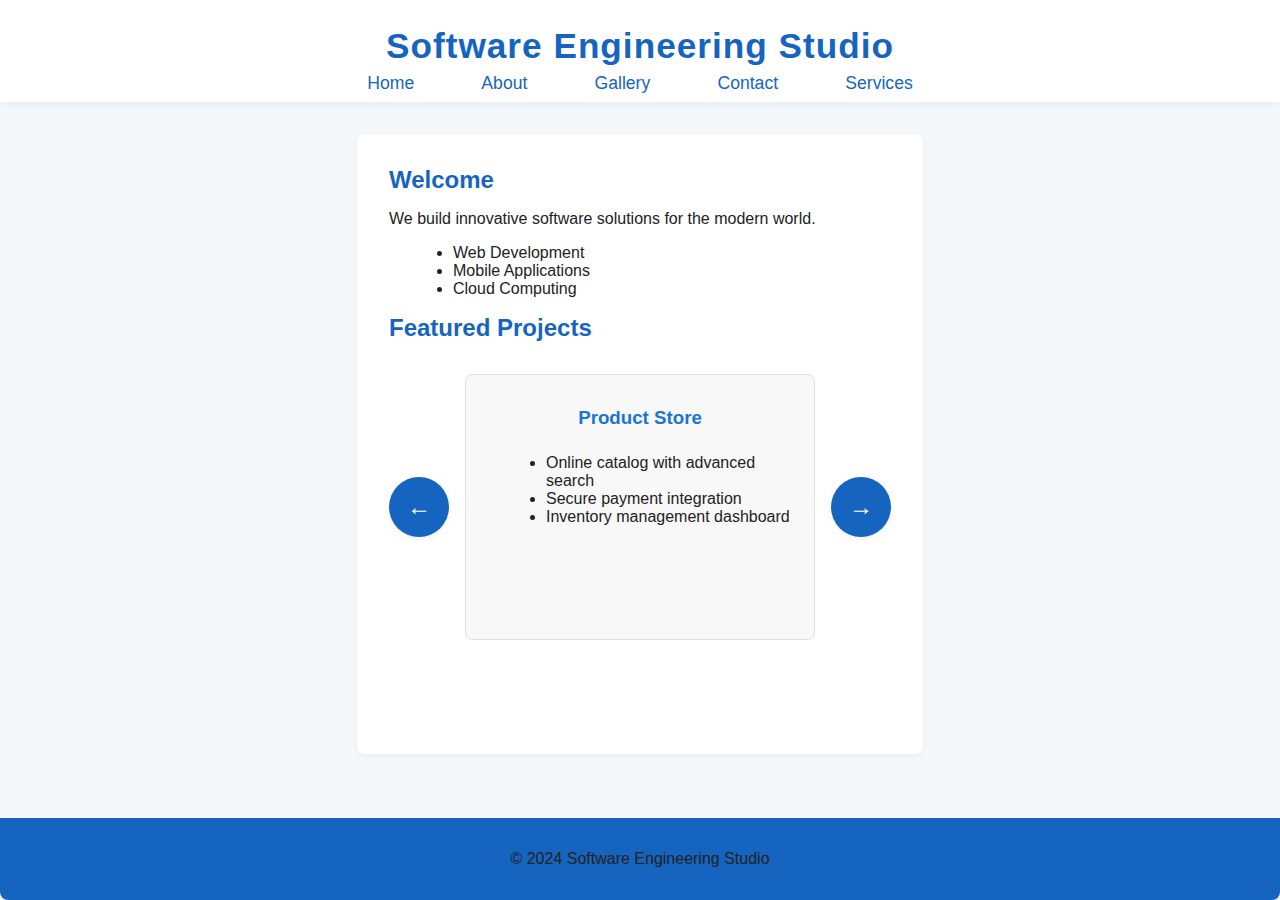
<file: index.html>
<!DOCTYPE html>
<html lang="en">
<head>
    <!-- Head -->
    <meta charset="UTF-8">
    <title>Software Engineering Studio - Home</title>
    <link rel="stylesheet" href="style.css">
</head>
<body>
    <header>
        <!-- Header -->
        <h1 class="site-title">Software Engineering Studio</h1>
        <nav>
            <!-- Navigation -->
            <ul>
                <li><a href="index.html">Home</a></li>
                <li><a href="about.html">About</a></li>
                <li><a href="gallery.html">Gallery</a></li>
                <li><a href="contact.html">Contact</a></li>
                <li><a href="services.html">Services</a></li>
            </ul>
        </nav>
    </header>
    <main class="content">
        <!-- Main content -->
        <section class="left-column">
            <h2>Welcome</h2>
            <p>We build innovative software solutions for the modern world.</p>
            <ul>
                <li>Web Development</li>
                <li>Mobile Applications</li>
                <li>Cloud Computing</li>
            </ul>
        </section>
        <section>
            <h2>Featured Projects</h2>
            <div class="carousel-container">
                <button class="carousel-arrow" id="carousel-prev">&#8592;</button>
                <div class="carousel-slide">
                    <div class="carousel-item active">
                        <h3>Product Store</h3>
                        <ul>
                            <li>Online catalog with advanced search</li>
                            <li>Secure payment integration</li>
                            <li>Inventory management dashboard</li>
                        </ul>
                    </div>
                    <div class="carousel-item">
                        <h3>Movie Ranking & Streaming Platform</h3>
                        <ul>
                            <li>Real-time movie rating system</li>
                            <li>Personalized recommendations</li>
                            <li>Integrated streaming capabilities</li>
                        </ul>
                    </div>
                    <div class="carousel-item">
                        <h3>Self-Service Ordering Machine</h3>
                        <ul>
                            <li>Touchscreen user interface</li>
                            <li>Multi-language support</li>
                            <li>Automated payment processing</li>
                        </ul>
                    </div>
                    <div class="carousel-item">
                        <h3>Stratego Strategy Game</h3>
                        <ul>
                            <li>Online multiplayer mode</li>
                            <li>AI opponent with adaptive difficulty</li>
                            <li>Leaderboard and achievements</li>
                        </ul>
                    </div>
                    <div class="carousel-item">
                        <h3>Note-Taking Application</h3>
                        <ul>
                            <li>Rich text editing and organization</li>
                            <li>Cloud synchronization</li>
                            <li>Tagging and search functionality</li>
                        </ul>
                    </div>
                    <div class="carousel-item">
                        <h3>Product Store</h3>
                        <ul>
                            <li>Mobile-friendly design</li>
                            <li>Customer review system</li>
                            <li>Order tracking and notifications</li>
                        </ul>
                    </div>
                </div>
                <button class="carousel-arrow" id="carousel-next">&#8594;</button>
            </div>
        </section>
    </main>
    <footer>
        <!-- Footer -->
        <p>&copy; 2024 Software Engineering Studio</p>
    </footer>





    <script>
      // Simple carousel functionality
      const items = document.querySelectorAll('.carousel-item');
      let current = 0;
      function showItem(idx) {
        items.forEach((item, i) => {
          item.classList.toggle('active', i === idx);
        });
      }
      document.getElementById('carousel-prev').onclick = () => {
        current = (current - 1 + items.length) % items.length;
        showItem(current);
      };
      document.getElementById('carousel-next').onclick = () => {
        current = (current + 1) % items.length;
        showItem(current);
      };
      showItem(current);
    </script>
</body>
</html>
</file>
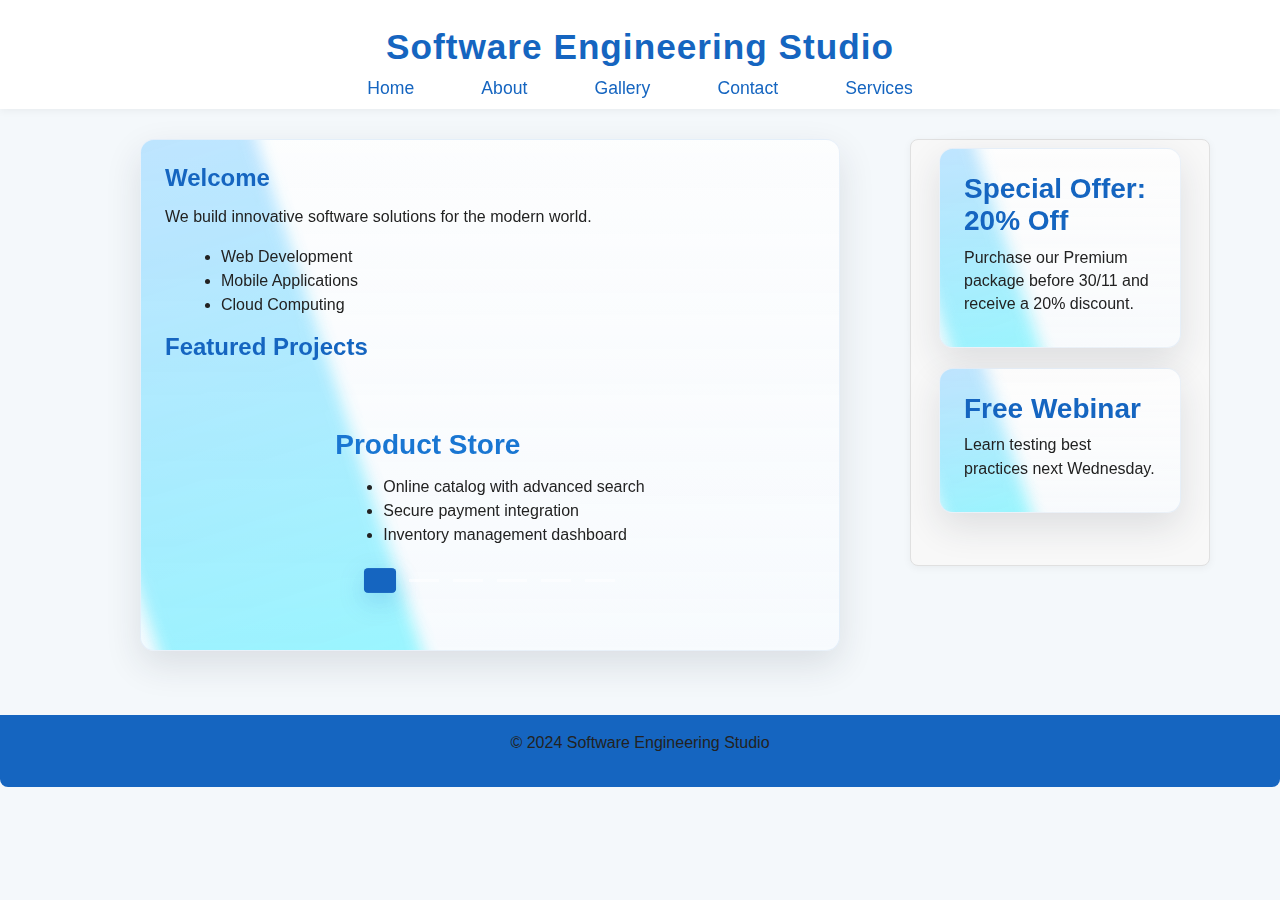
<file: htmls/index.html>
<!DOCTYPE html>
<html lang="en">
<head>
    <!-- Head -->
    <meta charset="UTF-8">
        <meta name="viewport" content="width=device-width, initial-scale=1">
    <title>Software Engineering Studio - Home</title>
    <!-- Bootstrap CSS -->
    <link href="https://cdn.jsdelivr.net/npm/bootstrap@5.3.2/dist/css/bootstrap.min.css" rel="stylesheet">
    <!-- Bootstrap Icons -->
    <link rel="stylesheet" href="https://cdn.jsdelivr.net/npm/bootstrap-icons@1.10.5/font/bootstrap-icons.css">
    <link rel="stylesheet" href="../css/style.css">
</head>
<body>
    <header>
        <h1 class="site-title">Software Engineering Studio</h1>
        <input type="checkbox" id="menu-toggle" class="menu-checkbox" aria-hidden="true">
        <label for="menu-toggle" class="menu-toggle" aria-hidden="true">
            <span class="hamburger-line"></span>
        </label>
        <nav class="top-nav" role="navigation" aria-label="Main navigation">
            <ul class="nav-links">
                <li><a href="index.html">Home</a></li>
                <li><a href="about.html">About</a></li>
                <li><a href="gallery.html">Gallery</a></li>
                <li><a href="contact.html">Contact</a></li>
                <li><a href="services.html">Services</a></li>
            </ul>
        </nav>
        <label for="menu-toggle" class="nav-overlay" aria-hidden="true"></label>
    </header>
    <div class="container">
        <div class="row gx-4">
            <main class="content col-12 col-lg-8 promo-card featured">
                <div class="has-featured">
                <div tabindex="0" role="region" aria-label="Tarjeta destacada principal">
                    <div class="card-body">
                <!-- Main content -->
                <section class="left-column">
                    <h2>Welcome</h2>
                    <p>We build innovative software solutions for the modern world.</p>
                    <ul>
                        <li>Web Development</li>
                        <li>Mobile Applications</li>
                        <li>Cloud Computing</li>
                    </ul>
                </section>
                <section>
                                        <h2>Featured Projects</h2>
                                        <!-- Bootstrap carousel replacing the CSS-only carousel -->
                                        <div id="featuredCarousel" class="carousel slide" data-bs-ride="carousel">
                                            <div class="carousel-indicators">
                                                <button type="button" data-bs-target="#featuredCarousel" data-bs-slide-to="0" class="active" aria-current="true" aria-label="Slide 1"></button>
                                                <button type="button" data-bs-target="#featuredCarousel" data-bs-slide-to="1" aria-label="Slide 2"></button>
                                                <button type="button" data-bs-target="#featuredCarousel" data-bs-slide-to="2" aria-label="Slide 3"></button>
                                                <button type="button" data-bs-target="#featuredCarousel" data-bs-slide-to="3" aria-label="Slide 4"></button>
                                                <button type="button" data-bs-target="#featuredCarousel" data-bs-slide-to="4" aria-label="Slide 5"></button>
                                                <button type="button" data-bs-target="#featuredCarousel" data-bs-slide-to="5" aria-label="Slide 6"></button>
                                            </div>
                                                                    <div class="carousel-inner">
                                                                        <div class="carousel-item active">
                                                                            <div class="carousel-slide">
                                                                                <h3>Product Store</h3>
                                                                                <ul>
                                                                                    <li>Online catalog with advanced search</li>
                                                                                    <li>Secure payment integration</li>
                                                                                    <li>Inventory management dashboard</li>
                                                                                </ul>
                                                                            </div>
                                                                        </div>
                                                                        <div class="carousel-item">
                                                                            <div class="carousel-slide">
                                                                                <h3>Movie Ranking &amp; Streaming Platform</h3>
                                                                                <ul>
                                                                                    <li>Real-time movie rating system</li>
                                                                                    <li>Personalized recommendations</li>
                                                                                    <li>Integrated streaming capabilities</li>
                                                                                </ul>
                                                                            </div>
                                                                        </div>
                                                                        <div class="carousel-item">
                                                                            <div class="carousel-slide">
                                                                                <h3>Self-Service Ordering Machine</h3>
                                                                                <ul>
                                                                                    <li>Touchscreen user interface</li>
                                                                                    <li>Multi-language support</li>
                                                                                    <li>Automated payment processing</li>
                                                                                </ul>
                                                                            </div>
                                                                        </div>
                                                                        <div class="carousel-item">
                                                                            <div class="carousel-slide">
                                                                                <h3>Stratego Strategy Game</h3>
                                                                                <ul>
                                                                                    <li>Online multiplayer mode</li>
                                                                                    <li>AI opponent with adaptive difficulty</li>
                                                                                    <li>Leaderboard and achievements</li>
                                                                                </ul>
                                                                            </div>
                                                                        </div>
                                                                        <div class="carousel-item">
                                                                            <div class="carousel-slide">
                                                                                <h3>Note-Taking Application</h3>
                                                                                <ul>
                                                                                    <li>Rich text editing and organization</li>
                                                                                    <li>Cloud synchronization</li>
                                                                                    <li>Tagging and search functionality</li>
                                                                                </ul>
                                                                            </div>
                                                                        </div>
                                                                        <div class="carousel-item">
                                                                            <div class="carousel-slide">
                                                                                <h3>Product Store (Mobile)</h3>
                                                                                <ul>
                                                                                    <li>Mobile-friendly design</li>
                                                                                    <li>Customer review system</li>
                                                                                    <li>Order tracking and notifications</li>
                                                                                </ul>
                                                                            </div>
                                                                        </div>
                                                                    </div>
                                            <button class="carousel-control-prev" type="button" data-bs-target="#featuredCarousel" data-bs-slide="prev">
                                                <span class="carousel-control-prev-icon" aria-hidden="true"><i class="bi bi-chevron-left" aria-hidden="true"></i></span>
                                                <span class="visually-hidden">Previous</span>
                                            </button>
                                            <button class="carousel-control-next" type="button" data-bs-target="#featuredCarousel" data-bs-slide="next">
                                                <span class="carousel-control-next-icon" aria-hidden="true"><i class="bi bi-chevron-right" aria-hidden="true"></i></span>
                                                <span class="visually-hidden">Next</span>
                                            </button>
                                        </div>
                                </section>
                    </div> <!-- /.card-body -->
                </div> <!-- /.promo-card.featured -->
            </div>
        
                                

                                
            
            </main>
            <aside class="sidebar col-12 col-lg-4 " aria-label="Related content">
                            <div class="card promo-card featured">
                                    <div class="card-body">
                                        <h3 class="card-title">Special Offer: 20% Off</h3>
                                        <p class="card-text">Purchase our Premium package before 30/11 and receive a 20% discount.</p>
                                    </div>
                            </div>
                            <div class="card promo-card mt-3 featured">
                                    <div class="card-body">
                                        <h3 class="card-title">Free Webinar</h3>
                                        <p class="card-text">Learn testing best practices next Wednesday.</p>
                                    </div>
                            </div>
            </aside>
        </div>
    </div>
    <footer>
        <!-- Footer -->
        <p>&copy; 2024 Software Engineering Studio</p>
    </footer>




</body>
<!-- Bootstrap JS bundle -->
<script src="https://cdn.jsdelivr.net/npm/bootstrap@5.3.2/dist/js/bootstrap.bundle.min.js"></script>
</html>

<!-- End of document -->
</html>
</file>
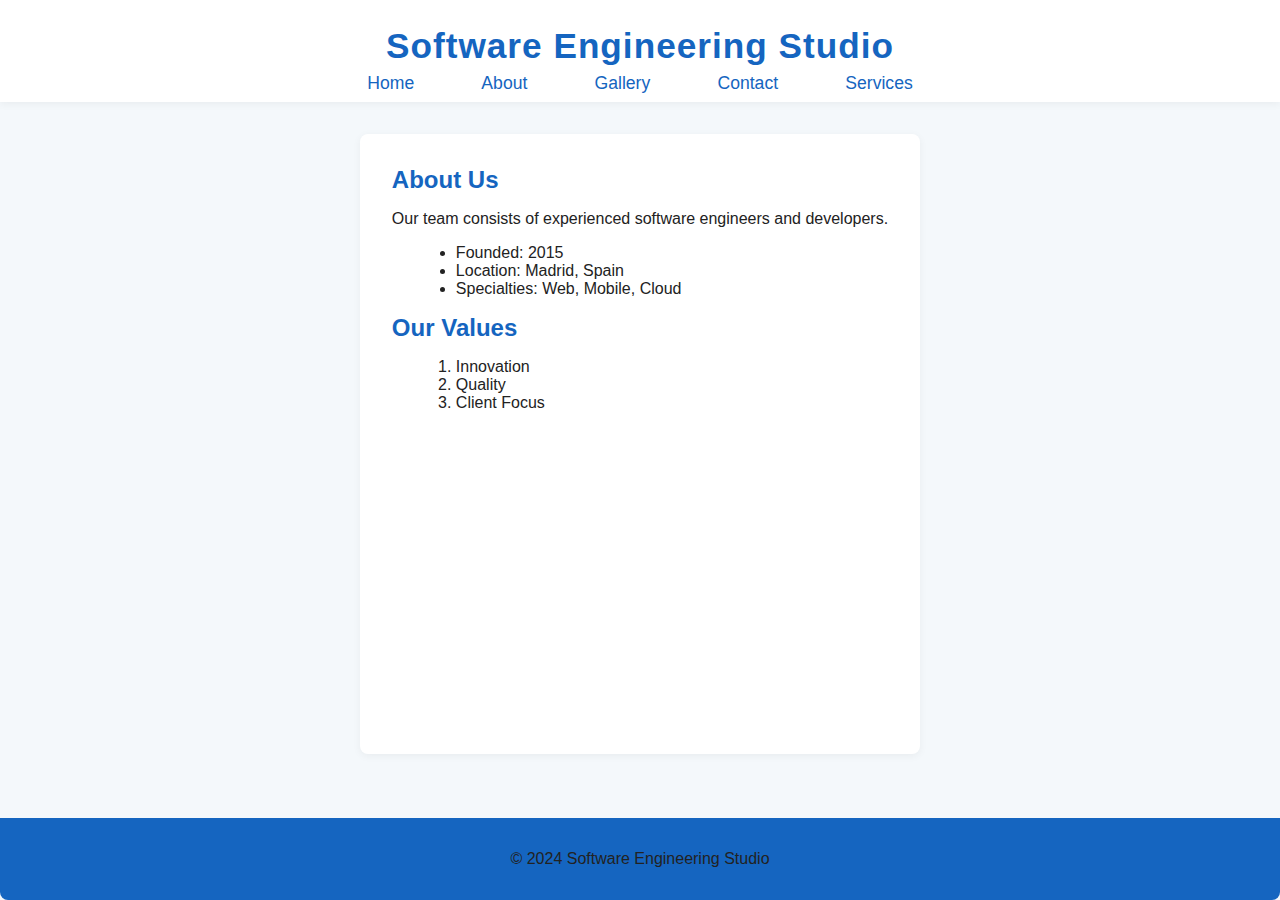
<file: about.html>
<!DOCTYPE html>
<html lang="en">
<head>
    <!-- Head -->
    <meta charset="UTF-8">
    <title>Software Engineering Studio - About</title>
    <link rel="stylesheet" href="style.css">
</head>
<body>
    <header>
        <!-- Header -->
        <h1 class="site-title">Software Engineering Studio</h1>
        <nav>
            <!-- Navigation -->
            <ul>
                <li><a href="index.html">Home</a></li>
                <li><a href="about.html">About</a></li>
                <li><a href="gallery.html">Gallery</a></li>
                <li><a href="contact.html">Contact</a></li>
                <li><a href="services.html">Services</a></li>
            </ul>
        </nav>
    </header>
    <main class="content">
        <!-- Main content -->
        <section class="left-column">
            <h2>About Us</h2>
            <p>Our team consists of experienced software engineers and developers.</p>
            <ul>
                <!-- List -->
                <li>Founded: 2015</li>
                <li>Location: Madrid, Spain</li>
                <li>Specialties: Web, Mobile, Cloud</li>
            </ul>
        </section>
        <section class="right-column">
            <h2>Our Values</h2>
            <ol>
                <!-- Ordered list -->
                <li>Innovation</li>
                <li>Quality</li>
                <li>Client Focus</li>
            </ol>
        </section>
    </main>
    <footer>
        <!-- Footer -->
        <p>&copy; 2024 Software Engineering Studio</p>
    </footer>
</body>
</html>
</file>
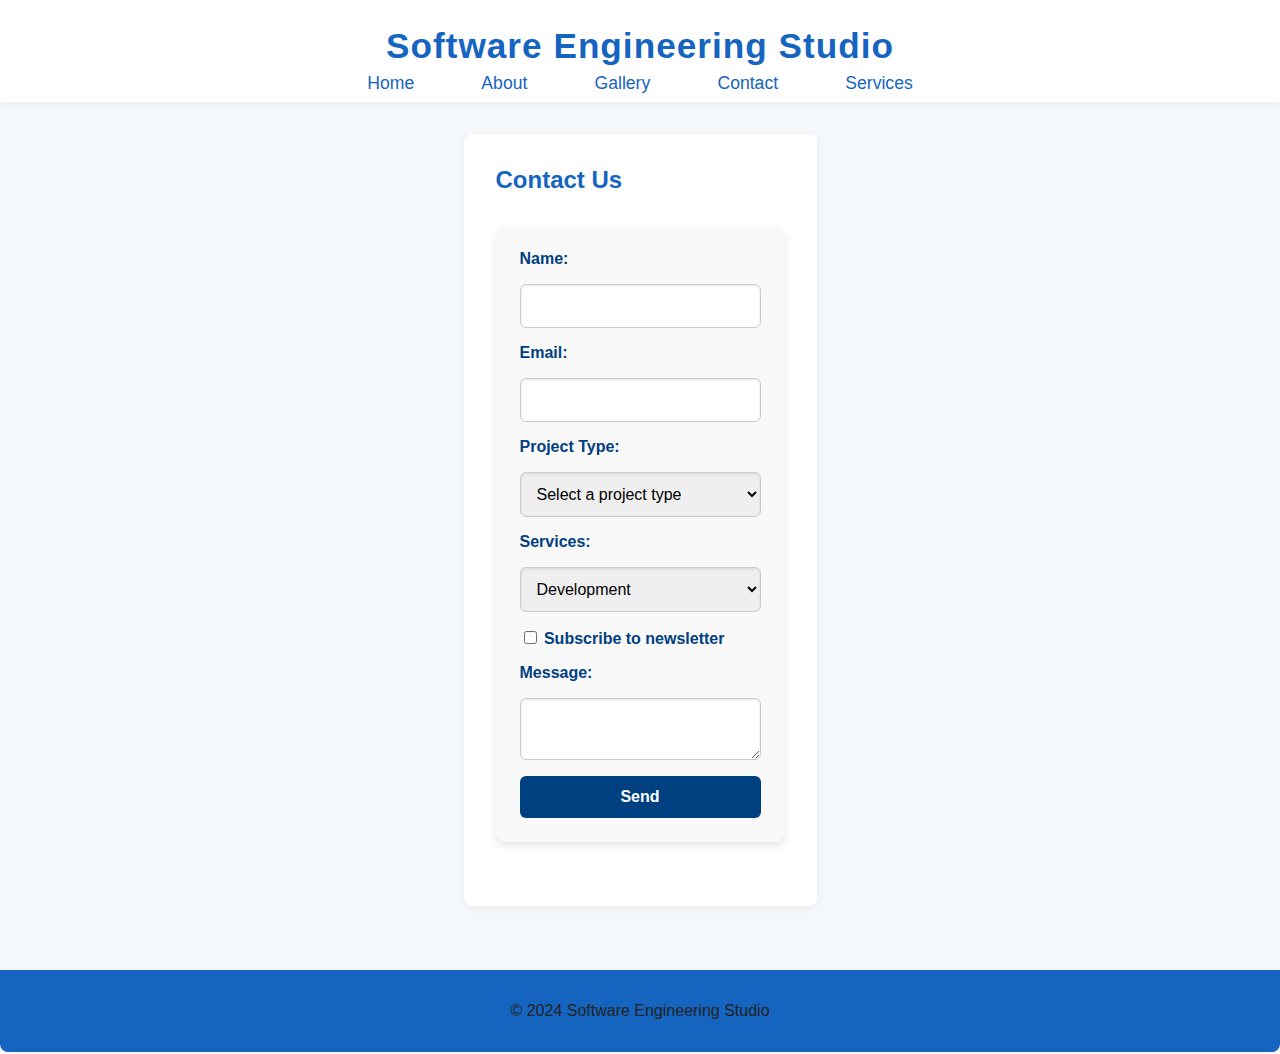
<file: contact.html>
<!DOCTYPE html>
<html lang="en">
<head>
    <!-- Head -->
    <meta charset="UTF-8">
    <title>Software Engineering Studio - Contact</title>
    <link rel="stylesheet" href="style.css">
</head>
<body>
    <header>
        <!-- Header -->
        <h1 class="site-title">Software Engineering Studio</h1>
        <nav>
            <!-- Navigation -->
            <ul>
                <li><a href="index.html">Home</a></li>
                <li><a href="about.html">About</a></li>
                <li><a href="gallery.html">Gallery</a></li>
                <li><a href="contact.html">Contact</a></li>
                <li><a href="services.html">Services</a></li>
            </ul>
        </nav>
    </header>
    <main class="content">
        <!-- Main content -->
        <section class="form-section">
            <h2>Contact Us</h2>
            <form>
                <!-- Form -->
                <label for="name">Name:</label>
                <input type="text" id="name" name="name" required>

                <label for="email">Email:</label>
                <input type="email" id="email" name="email" required>

                <label for="project-type">Project Type:</label>
                <select id="project-type" name="project-type" required>
                    <option value="" disabled selected>Select a project type</option>
                    <option value="web">Web</option>
                    <option value="mobile">Mobile</option>
                    <option value="desktop">Desktop</option>
                </select>

                <label for="services">Services:</label>
                <select id="services" name="services">
                    <option value="development">Development</option>
                    <option value="consulting">Consulting</option>
                    <option value="testing">Testing</option>
                </select>

                <label>
                    <input type="checkbox" name="newsletter"> Subscribe to newsletter
                </label>

                <label for="message">Message:</label>
                <textarea id="message" name="message"></textarea>

                <button type="submit">Send</button>
            </form>
        </section>
    </main>
    <footer>
        <!-- Footer -->
        <p>&copy; 2024 Software Engineering Studio</p>
    </footer>
</body>
</html>
</file>
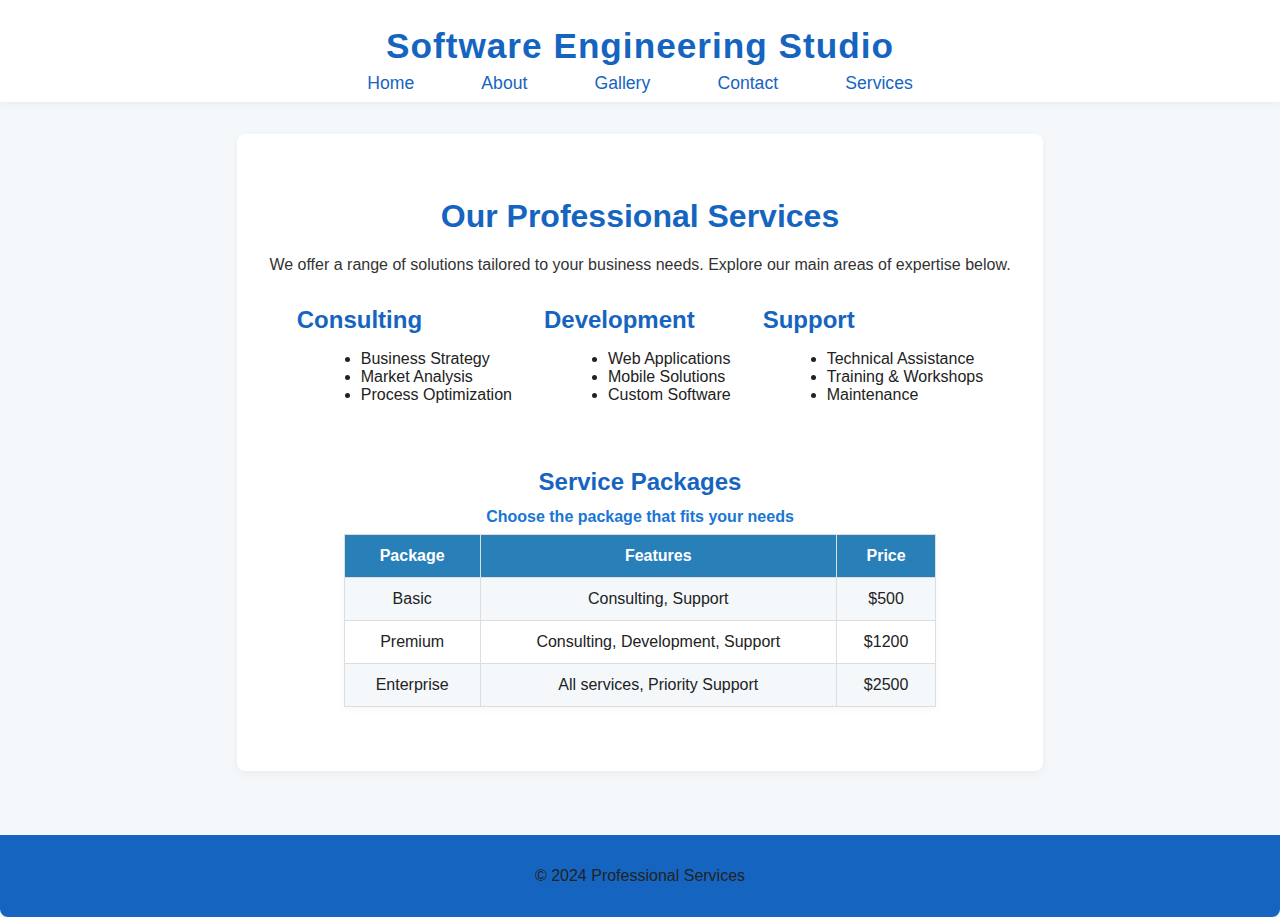
<file: services.html>
<!DOCTYPE html>
<html lang="en">
<head>
  <meta charset="UTF-8">
  <title>Services</title>
  <link rel="stylesheet" href="style.css">
</head>
<body>
  <header>
    <h1 class="site-title">Software Engineering Studio</h1>
    <nav>
      <ul>
        <li><a href="index.html">Home</a></li>
        <li><a href="about.html">About</a></li>
        <li><a href="gallery.html">Gallery</a></li>
        <li><a href="contact.html">Contact</a></li>
        <li><a href="services.html">Services</a></li>
      </ul>
    </nav>
  </header>
  <main class="content">
    <h1 class="services-title">Our Professional Services</h1>
    <p class="services-intro">
      We offer a range of solutions tailored to your business needs. Explore our main areas of expertise below.
    </p>
    <div class="services-columns">
      <div class="service-card">
        <h2>Consulting</h2>
        <ul>
          <li>Business Strategy</li>
          <li>Market Analysis</li>
          <li>Process Optimization</li>
        </ul>
      </div>
      <div class="service-card">
        <h2>Development</h2>
        <ul>
          <li>Web Applications</li>
          <li>Mobile Solutions</li>
          <li>Custom Software</li>
        </ul>
      </div>
      <div class="service-card">
        <h2>Support</h2>
        <ul>
          <li>Technical Assistance</li>
          <li>Training & Workshops</li>
          <li>Maintenance</li>
        </ul>
      </div>
    </div>
    <h2 class="packages-title">Service Packages</h2>
    <table class="packages-table">
      <caption>Choose the package that fits your needs</caption>
      <tr>
        <th>Package</th>
        <th>Features</th>
        <th>Price</th>
      </tr>
      <tr>
        <td>Basic</td>
        <td>Consulting, Support</td>
        <td>$500</td>
      </tr>
      <tr>
        <td>Premium</td>
        <td>Consulting, Development, Support</td>
        <td>$1200</td>
      </tr>
      <tr>
        <td>Enterprise</td>
        <td>All services, Priority Support</td>
        <td>$2500</td>
      </tr>
    </table>
  </main>
  <footer>
    <p>&copy; 2024 Professional Services</p>
  </footer>
</body>
</html>
</file>
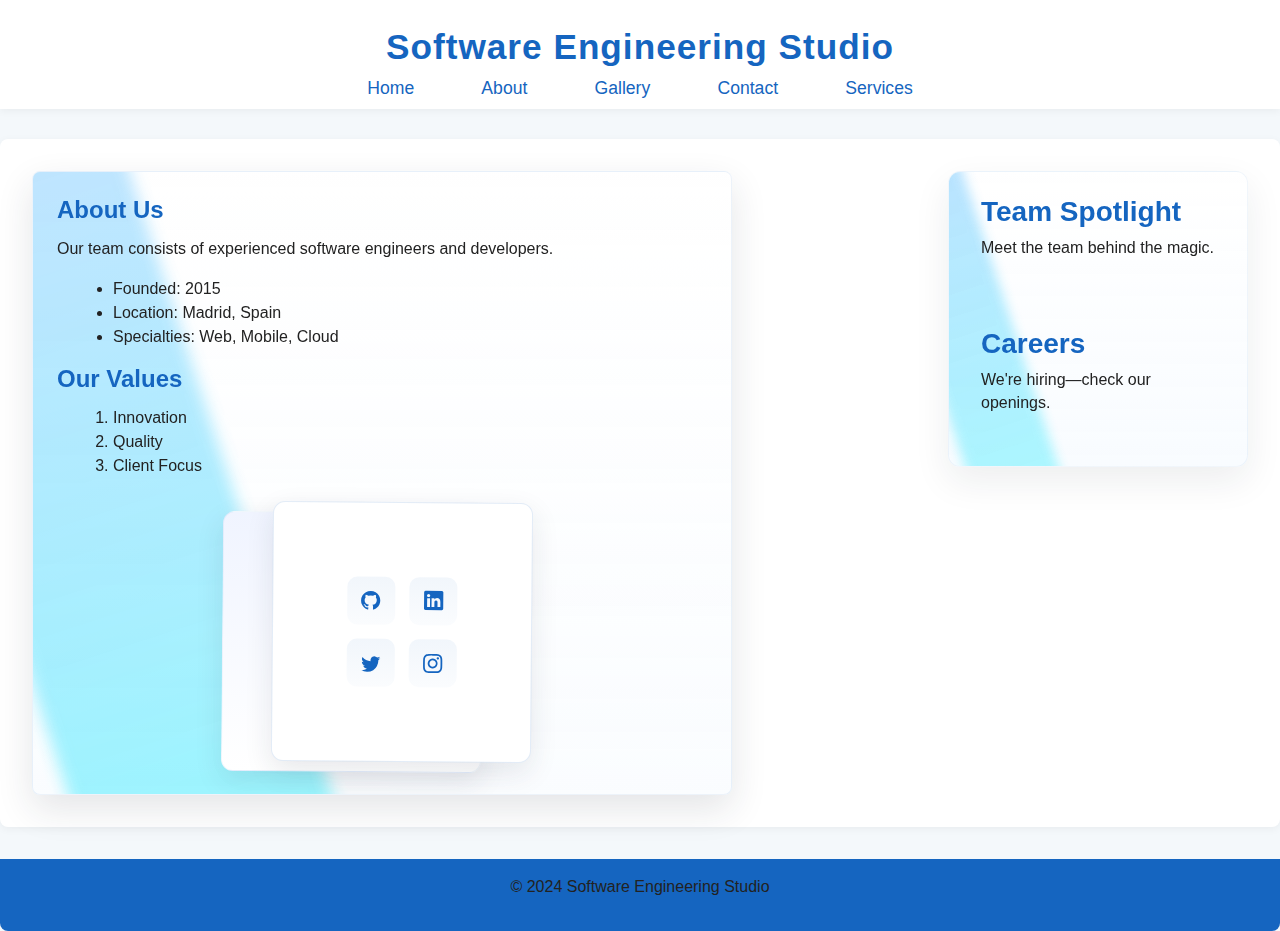
<file: htmls/about.html>
<!DOCTYPE html>
<html lang="en">
<head>
    <!-- Head -->
    <meta charset="UTF-8">
    <meta name="viewport" content="width=device-width, initial-scale=1">
    <title>Software Engineering Studio - About</title>
    <link href="https://cdn.jsdelivr.net/npm/bootstrap@5.3.2/dist/css/bootstrap.min.css" rel="stylesheet">
    <!-- Bootstrap Icons -->
    <link rel="stylesheet" href="https://cdn.jsdelivr.net/npm/bootstrap-icons@1.10.5/font/bootstrap-icons.css">
    <link rel="stylesheet" href="../css/style.css">
</head>
<body class="page-about">
    <header>
        <h1 class="site-title">Software Engineering Studio</h1>
        <input type="checkbox" id="menu-toggle" class="menu-checkbox" aria-hidden="true">
        <label for="menu-toggle" class="menu-toggle" aria-hidden="true">
            <span class="hamburger-line"></span>
        </label>
        <nav class="top-nav" role="navigation" aria-label="Main navigation">
            <ul class="nav-links">
                <li><a href="index.html">Home</a></li>
                <li><a href="about.html">About</a></li>
                <li><a href="gallery.html">Gallery</a></li>
                <li><a href="contact.html">Contact</a></li>
                <li><a href="services.html">Services</a></li>
            </ul>
        </nav>
        <label for="menu-toggle" class="nav-overlay" aria-hidden="true"></label>
    </header>
    <div class="layout-wrapper">
        <main class="content">
            <div class="container-main has-featured">
                <div class="promo-card featured" tabindex="0" role="region" aria-label="Tarjeta destacada principal">
                    <div class="card-body">
                <!-- Main content -->
                <section class="left-column">
                    <h2>About Us</h2>
                    <p>Our team consists of experienced software engineers and developers.</p>
                    <ul>
                        <!-- List -->
                        <li>Founded: 2015</li>
                        <li>Location: Madrid, Spain</li>
                        <li>Specialties: Web, Mobile, Cloud</li>
                    </ul>
                </section>
                <section class="right-column">
                    <h2>Our Values</h2>
                    <ol>
                        <!-- Ordered list -->
                        <li>Innovation</li>
                        <li>Quality</li>
                        <li>Client Focus</li>
                    </ol>
                </section>
                                <!-- Stacked squares visual with social icons -->
                                <section class="team-squares mt-4" aria-label="Team and social links">
                                    <div class="stacked-squares">
                                        <div class="square back" aria-hidden="true"></div>
                                        <div class="square front">
                                            <div class="social-icons" aria-label="Follow us on social media">
                                                <a href="#" class="bi bi-github" aria-label="GitHub"></a>
                                                <a href="#" class="bi bi-linkedin" aria-label="LinkedIn"></a>
                                                <a href="#" class="bi bi-twitter" aria-label="Twitter"></a>
                                                <a href="#" class="bi bi-instagram" aria-label="Instagram"></a>
                                            </div>
                                        </div>
                                    </div>
                                </section>
                    </div> <!-- /.card-body -->
                </div> <!-- /.promo-card.featured -->
            </div>
        </main>
            <aside class="sidebar container-sidebar" aria-label="Related content">
                                    <div class="card promo-card">
                                            <div class="card-body">
                                                <h3 class="card-title">Team Spotlight</h3>
                                                <p class="card-text">Meet the team behind the magic.</p>
                                            </div>
                                    </div>
                                    <div class="card promo-card mt-3">
                                            <div class="card-body">
                                                <h3 class="card-title">Careers</h3>
                                                <p class="card-text">We're hiring—check our openings.</p>
                                            </div>
                                    </div>
            </aside>
    </div>
    <footer>
        <!-- Footer -->
        <p>&copy; 2024 Software Engineering Studio</p>
    </footer>
</body>
</html>
</file>
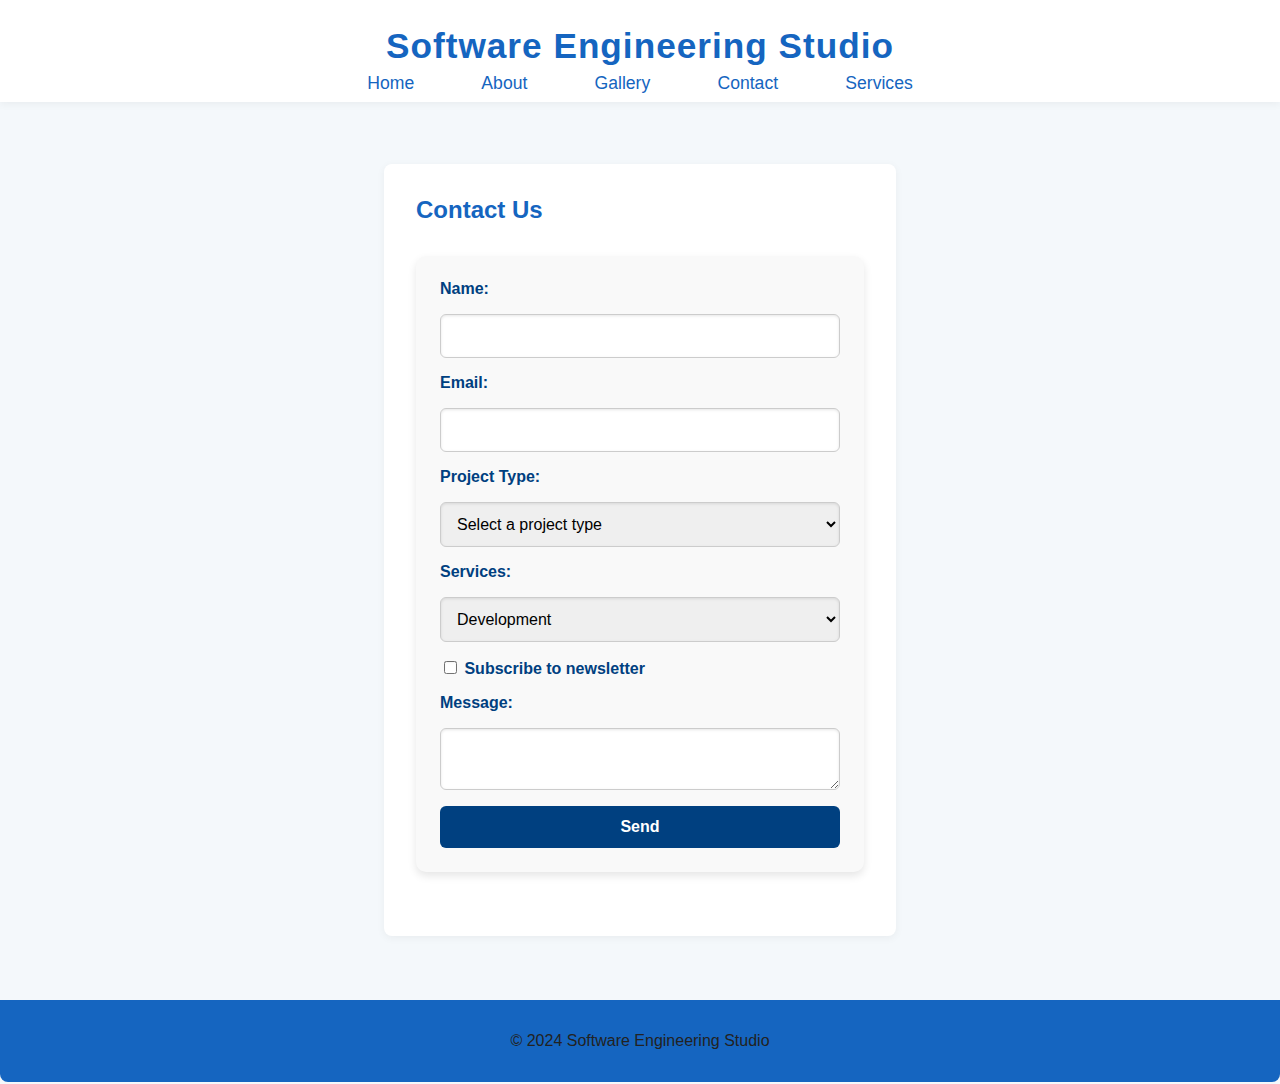
<file: htmls/contact.html>
<!DOCTYPE html>
<html lang="en">
<head>
    <!-- Head -->
    <meta charset="UTF-8">
    <title>Software Engineering Studio - Contact</title>
    <link rel="stylesheet" href="../css/style.css">
</head>
<body>
    <header>
        <h1 class="site-title">Software Engineering Studio</h1>
        <input type="checkbox" id="menu-toggle" class="menu-checkbox" aria-hidden="true">
        <label for="menu-toggle" class="menu-toggle" aria-hidden="true">
            <span class="hamburger-line"></span>
        </label>
        <nav class="top-nav" role="navigation" aria-label="Main navigation">
            <ul class="nav-links">
                <li><a href="index.html">Home</a></li>
                <li><a href="about.html">About</a></li>
                <li><a href="gallery.html">Gallery</a></li>
                <li><a href="contact.html">Contact</a></li>
                <li><a href="services.html">Services</a></li>
            </ul>
        </nav>
        <label for="menu-toggle" class="nav-overlay" aria-hidden="true"></label>
    </header>
    <main class="content">
        <!-- Main content -->
        <section class="form-section">
            <h2>Contact Us</h2>
            <form>
                <!-- Form -->
                <label for="name">Name:</label>
                <input type="text" id="name" name="name" required>

                <label for="email">Email:</label>
                <input type="email" id="email" name="email" required>

                <label for="project-type">Project Type:</label>
                <select id="project-type" name="project-type" required>
                    <option value="" disabled selected>Select a project type</option>
                    <option value="web">Web</option>
                    <option value="mobile">Mobile</option>
                    <option value="desktop">Desktop</option>
                </select>

                <label for="services">Services:</label>
                <select id="services" name="services">
                    <option value="development">Development</option>
                    <option value="consulting">Consulting</option>
                    <option value="testing">Testing</option>
                </select>

                <label>
                    <input type="checkbox" name="newsletter"> Subscribe to newsletter
                </label>

                <label for="message">Message:</label>
                <textarea id="message" name="message"></textarea>

                <button type="submit">Send</button>
            </form>
        </section>
    </main>
    <footer>
        <!-- Footer -->
        <p>&copy; 2024 Software Engineering Studio</p>
    </footer>
</body>
</html>
</file>
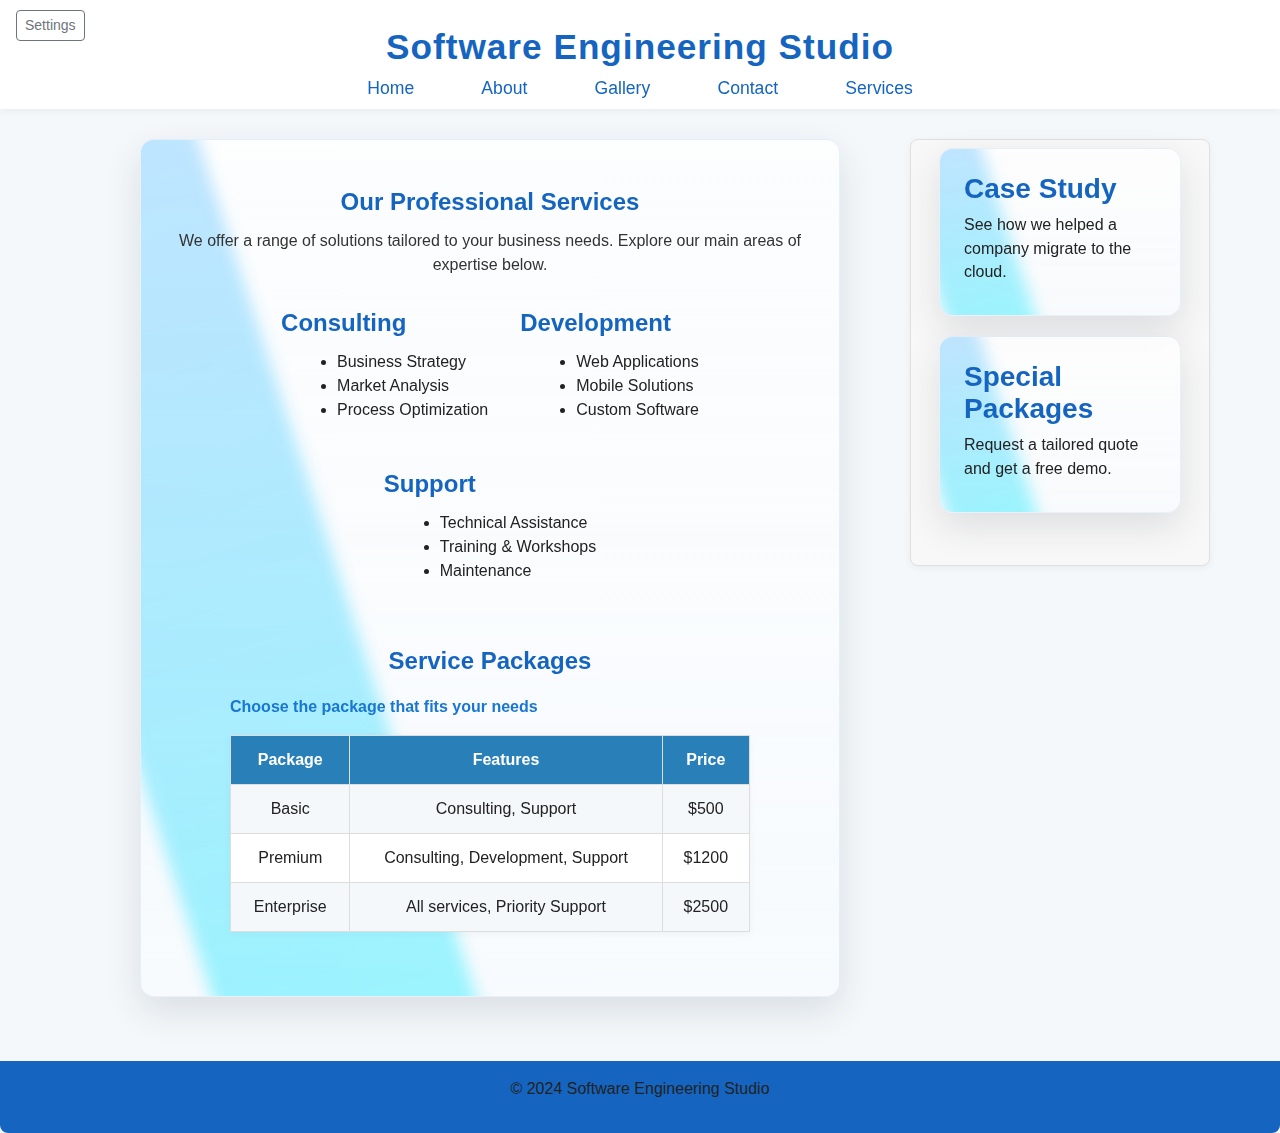
<file: htmls/services.html>
<!DOCTYPE html>
<html lang="en">
<head>
  <meta charset="UTF-8">
  <meta name="viewport" content="width=device-width, initial-scale=1">
  <title>Services</title>
  <link href="https://cdn.jsdelivr.net/npm/bootstrap@5.3.2/dist/css/bootstrap.min.css" rel="stylesheet">
  <link rel="stylesheet" href="../css/style.css">
</head>
<body>
  <header>
    <h1 class="site-title">Software Engineering Studio</h1>
    <input type="checkbox" id="menu-toggle" class="menu-checkbox" aria-hidden="true">
    <label for="menu-toggle" class="menu-toggle" aria-hidden="true">
      <span class="hamburger-line"></span>
    </label>
    <nav class="top-nav" role="navigation" aria-label="Main navigation">
      <ul class="nav-links">
        <li><a href="index.html">Home</a></li>
        <li><a href="about.html">About</a></li>
        <li><a href="gallery.html">Gallery</a></li>
        <li><a href="contact.html">Contact</a></li>
        <li><a href="services.html">Services</a></li>
      </ul>
    </nav>
    <label for="menu-toggle" class="nav-overlay" aria-hidden="true"></label>
  </header>
  <div class="container">
    <div class="row gx-4">
      <main class="content col-12 col-lg-8 promo-card featured">
        <div class="has-featured">
        <div  tabindex="0" role="region" aria-label="Tarjeta destacada principal">
          <div class="card-body">
        <h2 class="services-title">Our Professional Services</h2>
        <p class="services-intro">
          We offer a range of solutions tailored to your business needs. Explore our main areas of expertise below.
        </p>
        <div class="services-columns">
          <div class="service-card">
            <h2>Consulting</h2>
            <ul>
              <li>Business Strategy</li>
              <li>Market Analysis</li>
              <li>Process Optimization</li>
            </ul>
          </div>
          <div class="service-card">
            <h2>Development</h2>
            <ul>
              <li>Web Applications</li>
              <li>Mobile Solutions</li>
              <li>Custom Software</li>
            </ul>
          </div>
          <div class="service-card">
            <h2>Support</h2>
            <ul>
              <li>Technical Assistance</li>
              <li>Training & Workshops</li>
              <li>Maintenance</li>
            </ul>
          </div>
        </div>
        <h2 class="packages-title">Service Packages</h2>
        <table class="packages-table">
          <caption>Choose the package that fits your needs</caption>
          <tr>
            <th>Package</th>
            <th>Features</th>
            <th>Price</th>
          </tr>
          <tr>
            <td>Basic</td>
            <td>Consulting, Support</td>
            <td>$500</td>
          </tr>
          <tr>
            <td>Premium</td>
            <td>Consulting, Development, Support</td>
            <td>$1200</td>
          </tr>
          <tr>
            <td>Enterprise</td>
            <td>All services, Priority Support</td>
            <td>$2500</td>
          </tr>
        </table>
          </div> <!-- /.card-body -->
        </div> <!-- /.promo-card.featured -->
      </div>
      </main>
      <aside class="sidebar col-12 col-lg-4 " aria-label="Related content">
      <div class="card promo-card featured">
        <div class="card-body">
          <h3 class="card-title">Case Study</h3>
          <p class="card-text">See how we helped a company migrate to the cloud.</p>
        </div>
      </div>
      <div class="card promo-card mt-3 featured">
        <div class="card-body">
          <h3 class="card-title">Special Packages</h3>
          <p class="card-text">Request a tailored quote and get a free demo.</p>
        </div>
      </div>
      </aside>
    </div>
  </div>
  <footer>
    <p>&copy; 2024 Software Engineering Studio</p>
  </footer>
  <script src="../js/settings.js"></script>
</body>
</html>
</file>
<file: style.css>
/* Root variables for colors, fonts, and layout */
:root {
  --primary-color: #1565c0;
  --secondary-color: #1976d2;
  --text-color: #222;
  --bg-color: #f4f8fb;
  --card-bg: #f8f8f8;
  --card-border: #e0e0e0;
  --table-header-bg: #1976d2;
  --table-header-color: #fff;
  --table-row-alt: #eaf2fb;
  --footer-bg: #1565c0;
  --footer-color: #fff;
  --menu-bg: #fff;
  --menu-link: #1565c0;
  --menu-link-hover: #1976d2;
  --border-radius: 8px;
  --shadow: 0 2px 8px rgba(0,0,0,0.05);
  --font-family: 'Segoe UI', Arial, sans-serif;
}

/* General body styles for font, background, and text color */
body {
  font-family: var(--font-family);
  background: var(--bg-color);
  color: var(--text-color);
  margin: 0;
  padding: 0;
}

/* Header styles for background and shadow */
header {
  background: var(--menu-bg);
  box-shadow: var(--shadow);
  padding: 0.5em 0;
}

/* Navigation menu styles for horizontal layout and spacing */
nav ul {
  display: flex;
  justify-content: center;
  gap: 2em;
  list-style: none;
  margin: 0;
  padding: 0;
}

/* Navigation link styles for color, padding, and hover effect */
nav ul li a {
  color: var(--menu-link);
  text-decoration: none;
  font-weight: 500;
  font-size: 1.1em;
  padding: 0.5em 1em;
  border-radius: var(--border-radius);
  transition: background 0.2s, color 0.2s;
}

nav ul li a:hover,
nav ul li a:focus {
  background: var(--menu-link-hover);
  color: #fff;
}

/* Main content container styles for width, padding, background, and shadow */
main.content {
  max-width: 1100px;
  margin: 2em auto;
  padding: 2em;
  background: #fff;
  border-radius: var(--border-radius);
  box-shadow: var(--shadow);
}

/* Heading styles for color, weight, and alignment */
h1, h2, h3 {
  color: var(--primary-color);
  font-weight: 700;
  margin-top: 0;
}

h1 {
  font-size: 2em;
  text-align: center;
}

h2 {
  font-size: 1.5em;
  margin-bottom: 0.5em;
}

/* Paragraph, list, and table text styles */
p, ul, ol, table {
  color: var(--text-color);
  font-size: 1em;
}

ul, ol {
  margin-left: 1.5em;
}

/* Footer styles for background, color, and layout */
footer {
  background: var(--footer-bg);
  color: var(--footer-color);
  text-align: center;
  padding: 1em 0;
  margin-top: 2em;
  border-radius: 0 0 var(--border-radius) var(--border-radius);
}

/* Columns layout for project and services sections */
.columns, .services-columns {
  display: flex;
  gap: 2em;
  justify-content: center;
  flex-wrap: wrap;
  margin-bottom: 2em;
}

/* Card styles for project/service items */
.column-card {
  background: var(--card-bg);
  border: 1px solid var(--card-border);
  border-radius: var(--border-radius);
  padding: 1.5em;
  width: 250px;
  box-shadow: var(--shadow);
  transition: box-shadow 0.2s;
}

.column-card:hover {
  box-shadow: 0 4px 16px rgba(44,62,80,0.15);
}

.column-card h2 {
  color: var(--secondary-color);
}

/* Table styles for general and packages tables */
table, .packages-table {
  margin: 0 auto 2em auto;
  border-collapse: collapse;
  width: 90%;
  background: #fff;
  box-shadow: var(--shadow);
}

table caption, .packages-table caption {
  caption-side: top;
  font-weight: bold;
  margin-bottom: 0.5em;
  color: var(--secondary-color);
}

table th, table td,
.packages-table th, .packages-table td {
  border: 1px solid #ddd;
  padding: 0.75em 1em;
  text-align: center;
}

table th, .packages-table th {
  background: var(--table-header-bg);
  color: var(--table-header-color);
}

table tr:nth-child(even) td,
.packages-table tr:nth-child(even) td {
  background: var(--table-row-alt);
}

/* Responsive styles for mobile screens */
@media (max-width: 800px) {
    .content {
        flex-direction: column;
    }
}

/* Form styles for contact and other forms */
form {
    display: flex;
    flex-direction: column;
    gap: 1rem;
    max-width: 500px;
    margin: 2rem auto;
    padding: 1.5rem;
    background: #f9f9f9;
    border-radius: 10px;
    box-shadow: 0 4px 8px rgba(0, 0, 0, 0.1);
}

form label {
    font-weight: bold;
    color: #004080;
}

form input, form select, form textarea {
    padding: 0.75rem;
    border-radius: 6px;
    border: 1px solid #ccc;
    font-size: 1rem;
    box-shadow: inset 0 1px 3px rgba(0, 0, 0, 0.1);
    transition: border-color 0.3s ease, box-shadow 0.3s ease;
}

form input:focus, form select:focus, form textarea:focus {
    border-color: #004080;
    box-shadow: 0 0 5px rgba(0, 64, 128, 0.5);
    outline: none;
}

form button {
    padding: 0.75rem 1.5rem;
    background-color: #004080;
    color: #fff;
    border: none;
    border-radius: 6px;
    font-size: 1rem;
    font-weight: bold;
    cursor: pointer;
    transition: background-color 0.3s ease, transform 0.2s ease;
}

form button:hover {
    background-color: #003060;
    transform: scale(1.05);
}

form button:active {
    transform: scale(1);
}

/* Full height layout for html and body */
html, body {
    height: 100%;
    margin: 0;
    display: flex;
    flex-direction: column;
}

main {
    flex: 1;
}

/* Services page specific styles for titles and intro */
.services-title {
  text-align: center;
  font-size: 2em;
  margin-top: 1em;
  color: #1565c0;
}

.services-intro {
  text-align: center;
  margin-bottom: 2em;
  color: #333;
}

.packages-title {
  text-align: center;
  margin-top: 2em;
  color: #1565c0;
}

/* Packages table styles for services page */
.packages-table {
  margin: 0 auto 2em auto;
  border-collapse: collapse;
  width: 80%;
  background: #fff;
  box-shadow: 0 2px 8px rgba(0,0,0,0.04);
}

.packages-table caption {
  caption-side: top;
  font-weight: bold;
  margin-bottom: 0.5em;
  color: #1976d2;
}

.packages-table th,
.packages-table td {
  border: 1px solid #ddd;
  padding: 0.75em 1em;
  text-align: center;
}

.packages-table th {
  background: #2980b9;
  color: #fff;
}

.packages-table tr:nth-child(even) td {
  background: #f4f8fb;
}

/* Site title styles for header */
.site-title {
  text-align: center;
  font-size: 2.2em;
  color: var(--primary-color);
  margin: 0.5em 0 0.2em 0;
  font-weight: 700;
  letter-spacing: 1px;
}

/* Carousel styles for featured projects section */
.carousel-container {
  display: flex;
  align-items: center;
  justify-content: center;
  margin: 2em 0;
  gap: 1em;
}

.carousel-arrow {
  background: var(--primary-color);
  color: #fff;
  border: none;
  border-radius: 50%;
  width: 2.5em;
  height: 2.5em;
  font-size: 1.5em;
  cursor: pointer;
  transition: background 0.2s;
  box-shadow: var(--shadow);
}

.carousel-arrow:hover {
  background: var(--secondary-color);
}

.carousel-slide {
  width: 350px;
  min-height: 220px;
  position: relative;
  overflow: hidden;
  display: flex;
  align-items: center;
  justify-content: center;
}

.carousel-item {
  display: none;
  flex-direction: column;
  align-items: center;
  background: var(--card-bg);
  border: 1px solid var(--card-border);
  border-radius: var(--border-radius);
  box-shadow: var(--shadow);
  padding: 2em 1.5em;
  width: 100%;
  min-height: 200px;
  transition: opacity 0.3s;
  opacity: 0;
  position: absolute;
  left: 0;
  top: 0;
}

.carousel-item.active {
  display: flex;
  opacity: 1;
  position: relative;
}

.carousel-item h3 {
  color: var(--secondary-color);
  margin-bottom: 0.5em;
}

.carousel-item ul {
  color: var(--text-color);
  font-size: 1em;
  margin-left: 1em;
  text-align: left;
}

/* Example of inheritance for font-family */
nav ul li a {
  font-family: inherit;
}

/* Example of cascade with !important for h1 color */
h1 {
  color: var(--primary-color) !important;
}
.carousel-item {
  display: none;
  flex-direction: column;
  align-items: center;
  background: var(--card-bg);
  border: 1px solid var(--card-border);
  border-radius: var(--border-radius);
  box-shadow: var(--shadow);
  padding: 2em 1.5em;
  width: 100%;
  min-height: 200px;
  transition: opacity 0.3s;
  opacity: 0;
  position: absolute;
  left: 0;
  top: 0;
}

.carousel-item.active {
  display: flex;
  opacity: 1;
  position: relative;
}

.carousel-item h3 {
  color: var(--secondary-color);
  margin-bottom: 0.5em;
}

.carousel-item ul {
  color: var(--text-color);
  font-size: 1em;
  margin-left: 1em;
  text-align: left;
}
</file>
<file: css/style.css>
/* Root variables for colors, fonts, and layout */
:root {
  --primary-color: #1565c0;
  --secondary-color: #1976d2;
  --text-color: #222;
  --bg-color: #f4f8fb;
  --card-bg: #f8f8f8;
  --card-border: #e0e0e0;
  --table-header-bg: #1976d2;
  --table-header-color: #fff;
  --table-row-alt: #eaf2fb;
  --footer-bg: #1565c0;
  --footer-color: #fff;
  --menu-bg: #fff;
  --menu-link: #1565c0;
  --menu-link-hover: #1976d2;
  --border-radius: 8px;
  --shadow: 0 2px 8px rgba(0,0,0,0.05);
  --font-family: 'Segoe UI', Arial, sans-serif;
  --gradient-1: linear-gradient(45deg, #4facfe, #00f2fe);
}

/* General body styles for font, background, and text color */
body {
  font-family: var(--font-family);
  background: var(--bg-color);
  color: var(--text-color);
  margin: 0;
  padding: 0;
}

/* Header styles for background and shadow */
header {
  background: var(--menu-bg);
  box-shadow: var(--shadow);
  padding: 0.5em 0;
  margin-bottom: 30px;
}

/* Navigation menu styles for horizontal layout and spacing */
nav ul {
  display: flex;
  justify-content: center;
  gap: 2em;
  list-style: none;
  margin: 0;
  padding: 0;
}

/* Navigation link styles for color, padding, and hover effect */
nav ul li a {
  color: var(--menu-link);
  text-decoration: none;
  font-weight: 500;
  font-size: 1.1em;
  padding: 0.5em 1em;
  border-radius: var(--border-radius);
  transition: background 0.2s, color 0.2s;
}

nav ul li a:hover,
nav ul li a:focus {
  background: var(--menu-link-hover);
  color: #fff;
}

/* Main content container styles for width, padding, background, and shadow */
main.content {
  margin: 2em auto;
  padding: 2em;
  background: #fff;
  border-radius: var(--border-radius);
  box-shadow: var(--shadow);
}

/* Heading styles for color, weight, and alignment */
h1, h2, h3 {
  color: var(--primary-color);
  font-weight: 700;
  margin-top: 0;
}

h1 {
  font-size: 2em;
  text-align: center;
}

h2 {
  font-size: 1.5em;
  margin-bottom: 0.5em;
}

/* Paragraph, list, and table text styles */
p, ul, ol, table {
  color: var(--text-color);
  font-size: 1em;
}

ul, ol {
  margin-left: 1.5em;
}

/* Footer styles for background, color, and layout */
footer {
  background: var(--footer-bg);
  color: var(--footer-color);
  text-align: center;
  padding: 1em 0;
  margin-top: 2em;
  border-radius: 0 0 var(--border-radius) var(--border-radius);
}

/* Columns layout for project and services sections */
.columns, .services-columns {
  display: flex;
  gap: 2em;
  justify-content: center;
  flex-wrap: wrap;
  margin-bottom: 2em;
}

/* Card styles for project/service items */
.column-card {
  background: var(--card-bg);
  border: 1px solid var(--card-border);
  border-radius: var(--border-radius);
  padding: 1.5em;
  width: 250px;
  box-shadow: var(--shadow);
  transition: box-shadow 0.2s;
}

.column-card:hover {
  box-shadow: 0 4px 16px rgba(44,62,80,0.15);
}

.column-card h2 {
  color: var(--secondary-color);
}

/* Table styles for general and packages tables */
table, .packages-table {
  margin: 0 auto 2em auto;
  border-collapse: collapse;
  width: 90%;
  background: #fff;
  box-shadow: var(--shadow);
}

table caption, .packages-table caption {
  caption-side: top;
  font-weight: bold;
  margin-bottom: 0.5em;
  color: var(--secondary-color);
}

table th, table td,
.packages-table th, .packages-table td {
  border: 1px solid #ddd;
  padding: 0.75em 1em;
  text-align: center;
}

table th, .packages-table th {
  background: var(--table-header-bg);
  color: var(--table-header-color);
}

table tr:nth-child(even) td,
.packages-table tr:nth-child(even) td {
  background: var(--table-row-alt);
}

/* Responsive styles for mobile screens */
@media (max-width: 800px) {
    .content {
        flex-direction: column;
    }
}

/* Form styles for contact and other forms */
form {
    display: flex;
    flex-direction: column;
    gap: 1rem;
    max-width: 500px;
    margin: 2rem auto;
    padding: 1.5rem;
    background: #f9f9f9;
    border-radius: 10px;
    box-shadow: 0 4px 8px rgba(0, 0, 0, 0.1);
    min-width: 400px;
}

form label {
    font-weight: bold;
    color: #004080;
}

form input, form select, form textarea {
    padding: 0.75rem;
    border-radius: 6px;
    border: 1px solid #ccc;
    font-size: 1rem;
    box-shadow: inset 0 1px 3px rgba(0, 0, 0, 0.1);
    transition: border-color 0.3s ease, box-shadow 0.3s ease;
}

form input:focus, form select:focus, form textarea:focus {
    border-color: #004080;
    box-shadow: 0 0 5px rgba(0, 64, 128, 0.5);
    outline: none;
}

form button {
    padding: 0.75rem 1.5rem;
    background-color: #004080;
    color: #fff;
    border: none;
    border-radius: 6px;
    font-size: 1rem;
    font-weight: bold;
    cursor: pointer;
    transition: background-color 0.3s ease, transform 0.2s ease;
}

form button:hover {
    background-color: #003060;
    transform: scale(1.05);
}

form button:active {
    transform: scale(1);
}

/* Full height layout for html and body */
html, body {
    height: 100%;
    margin: 0;
    display: flex;
    flex-direction: column;
}

main {
    flex: 1;
}

/* Services page specific styles for titles and intro */
.services-title {
  text-align: center;
  font-size: 1.5em; /* match h2 sizing used elsewhere */
  margin-top: 1em;
  color: #1565c0;
}

.services-intro {
  text-align: center;
  margin-bottom: 2em;
  color: #333;
}

.packages-title {
  text-align: center;
  margin-top: 2em;
  color: #1565c0;
}

/* Packages table styles for services page */
.packages-table {
  margin: 0 auto 2em auto;
  border-collapse: collapse;
  width: 80%;
  background: #fff;
  box-shadow: 0 2px 8px rgba(0,0,0,0.04);
}

.packages-table caption {
  caption-side: top;
  font-weight: bold;
  margin-bottom: 0.5em;
  color: #1976d2;
}

.packages-table th,
.packages-table td {
  border: 1px solid #ddd;
  padding: 0.75em 1em;
  text-align: center;
}

.packages-table th {
  background: #2980b9;
  color: #fff;
}

.packages-table tr:nth-child(even) td {
  background: #f4f8fb;
}

/* Site title styles for header */
.site-title {
  text-align: center;
  font-size: 2.2em;
  color: var(--primary-color);
  margin: 0.5em 0 0.2em 0;
  font-weight: 700;
  letter-spacing: 1px;
}

/* Carousel styles for featured projects section */
.carousel-container {
  display: flex;
  align-items: center;
  justify-content: center;
  margin: 2em 0;
  gap: 1em;
}

.layout-wrapper {
  /* Two-column wrapper: left main and sidebar.
     Keep sidebar at a fixed percentage and let the main fill the remaining space
     so the sidebar is never reduced when the main grows. */
  --sidebar-width: 30%;
  display: flex;
  gap: var(--column-gap);
  align-items: flex-start;
  width: 100%;
  margin: 2 auto;
  padding: 2em;
  background: #fff;
  border-radius: var(--border-radius);
  box-shadow: var(--shadow);
  box-sizing: border-box;
  flex: 1 1 auto;
}

/* When using Bootstrap grid, ensure the sidebar column aligns to the
   top of the main column and doesn't appear taller due to differing
   margins/paddings. These rules apply to the new markup where
   main uses `col-*` and aside uses `col-*`. */
.row > .sidebar {
  align-self: flex-start; /* align to top of the row */
  margin-top: 0;
  padding-top: 0.5rem; /* small top inset so it doesn't touch header */
}
.row > main.content {
  margin-top: 0; /* remove outer margin when inside .row */
}


.container-sidebar {
  /* Sidebar stays at 30% as requested and will not be reduced */
  flex: 0 0 auto;
  width: var(--sidebar-width);
  box-sizing: border-box;
}
.container-main {
  /* Main takes the remaining space without shrinking the sidebar */
  flex: 1 1 auto;
  width: calc(100% - var(--sidebar-width) - var(--column-gap));
  box-sizing: border-box;
}
.container-main {
  /* Center main content inside its card: horizontally and vertically. */
  display: flex;
  flex-direction: column;
  align-items: flex-start;    /* horizontal: left-align children for consistency */
  justify-content: flex-start; /* vertical: start at top */
  /* keep existing visual card styles and add a small top inset */
  background: var(--card-bg);
  border: 1px solid var(--card-border);
  border-radius: var(--border-radius);
  box-shadow: var(--shadow);
  padding: 2.5rem 2rem 2rem; /* larger top padding for a small top margin */
}

.carousel-item {
  /* Use relative positioning so Bootstrap's carousel layout and transitions
     behave correctly. Avoid absolute positioning which caused overlap and
     collapsed heights on small viewports. Keep a smooth opacity transition
     for a gentle crossfade when JS toggles the active class. */
  align-items: center;
  background: var(--card-bg);
  border: 1px solid var(--card-border);
  border-radius: var(--border-radius);
  box-shadow: var(--shadow);
  padding: 2em 1.5em;
  width: 100%;
  min-height: 200px;
  transition: opacity 0.3s ease, transform 0.35s ease;
  opacity: 0;
  position: relative;
  display: none; /* let Bootstrap / our JS show the active slide */
}

.carousel-item.active {
  display: flex;
  opacity: 1;
  position: relative;
}

/* Guess-the-number modal styles */
.gn-modal {
  position: fixed;
  inset: 0;
  display: none; /* toggled to flex by JS */
  align-items: center;
  justify-content: center;
  z-index: 2400;
  background: rgba(0,0,0,0.45);
}
.gn-box {
  width: min(720px, 96%);
  background: var(--card-bg, #fff);
  color: var(--text-color, #222);
  border-radius: 10px;
  padding: 1rem;
  box-shadow: 0 16px 44px rgba(0,0,0,0.28);
  box-sizing: border-box;
  max-height: 90vh;
  overflow: auto;
}
.gn-header {
  display: flex;
  justify-content: space-between;
  align-items: center;
  gap: 1rem;
}
.gn-title { margin: 0; color: var(--primary-color); font-size: 1.15rem; }
.gn-intro { margin: .5rem 0 1rem 0; color: var(--text-color); }
.gn-controls {
  display:flex;
  gap: .75rem;
  align-items: center;
  flex-wrap: wrap;
  margin-bottom: .6rem;
}
.gn-label { margin: 0 0.25rem 0 0; }
.gn-select { width: 110px; display: inline-block; }
.gn-inputs {
  display:flex;
  gap:1rem;
  align-items:center;
  margin-bottom:.5rem;
  flex-wrap:wrap;
}
.gn-input { width:160px; display:inline-block; }
.gn-msg { min-height:1.25rem; margin-bottom:.5rem; color:var(--primary-color); }
.gn-columns { display:flex; gap:1rem; flex-wrap:wrap; }
.gn-log-col { flex:1 1 240px; }
.gn-sub { margin:0 0 .35rem 0; font-size:0.95rem; }
.gn-log {
  max-height:160px;
  overflow:auto;
  padding:.5rem;
  background: rgba(0,0,0,0.03);
  border-radius:6px;
}
.gn-stats-col { width:160px; }
.gn-stats { padding:.5rem; background: rgba(0,0,0,0.03); border-radius:6px; }

/* Responsive: stack columns inside modal on narrow screens */
@media (max-width: 520px) {
  .gn-columns { flex-direction: column; }
  .gn-stats-col { width:100%; }
  .gn-input { width: 100%; }
  .gn-select { width: 100%; }
}


/* Make carousel slides visible and responsive: provide a slide container
   with a min-height so carousel doesn't collapse on small screens. */
.carousel-slide {
  min-height: 180px;
  padding: 1.25rem;
  display: flex;
  flex-direction: column;
  justify-content: center;
  background: linear-gradient(180deg, rgba(255,255,255,0.95), rgba(250,250,250,0.9));
  border-radius: 8px;
  color: var(--text-color);
}

/* Ensure carousel controls are visible even if Bootstrap default SVG is overridden.
   Provide a high-contrast circular button with an arrow glyph and keep it above slides. */
.carousel-control-prev,
.carousel-control-next {
  z-index: 6; /* above carousel items */
}
.carousel-control-prev-icon,
.carousel-control-next-icon {
  /* remove reliance on background-image (which can be overridden); show a circular dark button
     and allow a bootstrap icon <i> inside to render the arrow. */
  background-image: none !important;
  width: 48px;
  height: 48px;
  display: inline-flex;
  align-items: center;
  justify-content: center;
  background: rgba(0,0,0,0.45);
  border-radius: 50%;
}
.carousel-control-prev-icon i,
.carousel-control-next-icon i {
  color: #fff;
  font-size: 1.35rem;
  line-height: 1;
}
/* -------------------- User request: Hide arrows, make slides transparent, emphasize indicators -------------------- */
/* Hide the prev/next arrow buttons visually while keeping them in the DOM for accessibility if needed. */
.carousel-control-prev,
.carousel-control-next {
  display: none !important;
}

/* Make the visual background of carousel slides transparent so content behind shows through.
   This targets both the Bootstrap carousel (.carousel-item/.carousel-slide) and the CSS-only carousel used elsewhere. */
.carousel-slide,
.carousel-item,
.css-carousel .slides .carousel-item {
  background: transparent !important;
  border: none !important;
  box-shadow: none !important;
}
.carousel-inner { background: transparent !important; }

/* Make the Bootstrap indicators into visible horizontal bars and increase contrast. */
.carousel-indicators {
  bottom: 0.6rem;
  z-index: 8; /* sit above slide content */
  display: flex;
  justify-content: center;
  gap: 0.5rem;
  pointer-events: auto;
}
.carousel-indicators button {
  width: 40px;
  height: 8px;
  border-radius: 4px;
  /* Make indicators blue by default */
  background: rgba(21,101,192,0.92);
  border: none;
  margin: 0 .25rem;
  transition: background 0.18s ease, transform 0.12s ease, box-shadow 0.12s ease;
}
.carousel-indicators button:hover,
.carousel-indicators button:focus {
  background: rgba(21,101,192,1);
  transform: translateY(-2px);
  outline: none;
}
.carousel-indicators .active {
  background: var(--primary-color) !important;
  box-shadow: 0 8px 24px rgba(21,101,192,0.22);
  transform: scale(1.08);
}

/* If the project still uses the CSS-only .dots, make them bar-like too */
#css-carousel .dot, .css-carousel .dot {
  width: 36px;
  height: 8px;
  border-radius: 4px;
  background: rgba(21,101,192,0.92);
  transition: background .18s ease, transform .12s ease;
}
#c1:checked ~ .dots label[for="c1"],
#c2:checked ~ .dots label[for="c2"],
#c3:checked ~ .dots label[for="c3"],
#c4:checked ~ .dots label[for="c4"],
#c5:checked ~ .dots label[for="c5"],
#c6:checked ~ .dots label[for="c6"] {
  background: var(--primary-color);
  box-shadow: 0 0 0 4px rgba(21,101,192,0.18);
}

/* Ensure arrow icon buttons (if visible) also use primary blue */
.carousel-control-prev-icon,
.carousel-control-next-icon {
  background: var(--primary-color) !important;
  display: inline-flex;
  align-items: center;
  justify-content: center;
}
.carousel-control-prev-icon i,
.carousel-control-next-icon i {
  color: #ffffff; /* white glyph on blue */
}

/* Minor responsiveness: slightly shrink indicator bars on narrow screens */
@media (max-width: 420px) {
  .carousel-indicators button { width: 28px; height: 6px; }
  .css-carousel .dot { width: 28px; height: 6px; }
}
/* ------------------------------------------------------------------------------------------------------------------ */
/* Ensure text-only slides remain visible and comfortable on small screens. */
@media (max-width: 900px) {
  .carousel-slide { min-height: 220px; padding: 1rem; }
}
@media (max-width: 420px) {
  .carousel-slide { min-height: 180px; padding: 0.9rem; }
}

/* Responsive stacking: when the layout stacks vertically keep gutters/padding
   so the main content doesn't expand edge-to-edge and the sidebar retains
   its card spacing. */
@media (max-width: 900px) {
  .layout-wrapper {
    flex-direction: column;
    gap: 1rem;
    padding: 1.25rem;
    align-items: center; /* center children when stacked so main looks centered */
  }
  .container-sidebar {
    width: 100%;
    flex: 0 0 auto;
  }
  .container-main {
    /* Keep full width on very small screens but constrain the max width so
       the main container is visually centered and doesn't span edge-to-edge
       on larger mobile viewports. Using min/px mix keeps it 100% on very
       small phones but capped on wider phones/tablets. */
    width: min(100%, 820px);
    max-width: 820px;
    box-sizing: border-box;
    padding: 1.5rem;
    margin: 0; /* centered by the wrapper's align-items */
  }
}

.carousel-item h3 {
  color: var(--secondary-color);
  margin-bottom: 0.5em;
}

.carousel-item ul {
  color: var(--text-color);
  font-size: 1em;
  margin-left: 1em;
  text-align: left;
}

/* Example of inheritance for font-family */
nav ul li a {
  font-family: inherit;
}

/* Responsive CSS-only sliding menu ------------------------------------------------- */

/* Hide the native checkbox control */
.menu-checkbox {
  position: absolute;
  opacity: 0;
  pointer-events: none;
}

/* Hamburger button (label) - hidden on large screens */
.menu-toggle {
  display: none;
  position: absolute;
  right: 1rem;
  top: 0.6rem;
  width: 44px;
  height: 44px;
  background: transparent;
  border-radius: 8px;
  border: none;
  align-items: center;
  justify-content: center;
  cursor: pointer;
  z-index: 1100;
}

.menu-toggle .hamburger-line {
  display: block;
  width: 26px;
  height: 2px;
  background: var(--menu-link);
  position: relative;
  transition: background 0.15s ease;
}
.menu-toggle .hamburger-line::before,
.menu-toggle .hamburger-line::after {
  content: "";
  position: absolute;
  left: 0;
  width: 26px;
  height: 2px;
  background: var(--menu-link);
  transition: transform 0.2s ease, top 0.2s ease;
}
.menu-toggle .hamburger-line::before { top: -8px; }
.menu-toggle .hamburger-line::after { top: 8px; }

/* Overlay that appears when menu is open */
.nav-overlay {
  display: none;
}

/* Top-nav defaults (desktop) - keep existing horizontal layout */
.top-nav {
  position: relative;
  z-index: 1050;
}
.top-nav .nav-links {
  display: flex;
  gap: 2em;
  list-style: none;
  margin: 0;
  padding: 0;
  justify-content: center;
}

/* Mobile behaviour: convert to slider */
@media (max-width: 800px) {
  /* show hamburger */
  .menu-toggle { display: flex; }

  /* hide default horizontal nav (we'll vide a sliding one) */
  .top-nav .nav-links { display: block; }
  .top-nav .nav-links li { list-style: none; }

  /* position the sliding panel off-canvas to the right */
  .top-nav {
    position: fixed;
    top: 0;
    right: -280px; /* hidden */
    width: 260px;
    height: 100%;
    background: var(--menu-bg);
    box-shadow: -6px 0 18px rgba(0,0,0,0.15);
    transition: right 0.28s ease;
    padding-top: 3.5rem; /* leaves room for header/title */
    z-index: 1100;
  }

  .top-nav .nav-links li a {
    display: block;
    padding: 1rem 1.2rem;
    color: var(--menu-link);
    border-bottom: 1px solid #eee;
    font-size: 1.1rem;
  }

  /* Show overlay when menu open */
  .nav-overlay {
    display: none;
  }

  /* When checkbox is checked, slide nav in and show overlay */
  .menu-checkbox:checked ~ .top-nav {
    right: 0;
  }
  .menu-checkbox:checked ~ .nav-overlay {
    display: block;
    position: fixed;
    inset: 0;
    background: rgba(0,0,0,0.4);
    z-index: 1090;
  }

  /* Animate hamburger into an X when open */
  .menu-checkbox:checked + .menu-toggle .hamburger-line {
    background: transparent;
  }
  .menu-checkbox:checked + .menu-toggle .hamburger-line::before {
    transform: rotate(45deg);
    top: 0;
  }
  .menu-checkbox:checked + .menu-toggle .hamburger-line::after {
    transform: rotate(-45deg);
    top: 0;
  }

  /* Ensure header content stays above overlay */
  header { position: relative; z-index: 1110; }
}

/* End responsive menu */

/* CSS-only dots carousel styles ---------------------------------------------------- */
.css-carousel {
  width: 350px;
  min-height: 220px;
  margin: 1.5rem auto;
  position: relative;
  overflow: hidden; /* prevent slides from overflowing the page */
  height: 250px;
}
.css-carousel .css-c-radio {
  position: absolute;
  left: -9999px;
}
.css-carousel .slides {
  position: relative;
  height: 100%;
}
.css-carousel .slides .carousel-item {
  position: absolute;
  inset: 0;
  width: 100%;
  box-sizing: border-box;
  display: flex;
  flex-direction: column;
  align-items: center;
  justify-content: center;
  padding: 2em 1.5em;
  background: var(--card-bg);
  border: 1px solid var(--card-border);
  border-radius: var(--border-radius);
  box-shadow: var(--shadow);
  opacity: 0;
  transform: scale(0.98);
  transition: opacity 0.45s ease, transform 0.45s ease;
  pointer-events: none;
}

/* Show the corresponding slide when its radio is checked */
#c1:checked ~ .slides .carousel-item:nth-of-type(1),
#c2:checked ~ .slides .carousel-item:nth-of-type(2),
#c3:checked ~ .slides .carousel-item:nth-of-type(3),
#c4:checked ~ .slides .carousel-item:nth-of-type(4),
#c5:checked ~ .slides .carousel-item:nth-of-type(5),
#c6:checked ~ .slides .carousel-item:nth-of-type(6) {
  opacity: 1;
  transform: none;
  z-index: 2;
  pointer-events: auto;
}

/* Dots */
.css-carousel .dots {
  display: flex;
  justify-content: center;
  gap: 0.6rem;
  margin: 0; /* positioned absolutely below */
  position: absolute;
  left: 50%;
  bottom: 20px; /* moved a bit lower */
  transform: translateX(-50%);
  z-index: 60; /* above slides */
  padding: 0.2rem;
  background: transparent;
}
.css-carousel .dot {
  width: 12px;
  height: 12px;
  border-radius: 50%;
  background: #cfcfcf;
  display: inline-block;
  cursor: pointer;
  border: 2px solid rgba(255,255,255,0.0);
  box-shadow: 0 1px 0 rgba(0,0,0,0.08) inset;
  transition: background 0.18s ease, transform 0.12s ease;
}
.css-carousel .dot:hover,
.css-carousel .dot:focus {
  transform: scale(1.08);
  outline: none;
}

/* Responsive gallery styles: use grid and aspect-ratio so images scale with container */
.image-grid {
  display: grid;
  grid-template-columns: repeat(auto-fit, minmax(180px, 1fr));
  gap: 1rem;
  align-items: start;
  width: 100%;
}
.image-grid a { display: block; }

.gallery-photo {
  width: 100%;
  height: auto;
  aspect-ratio: 4 / 3;
  object-fit: cover;
  border-radius: 8px;
  border: 2px solid var(--primary-color);
  padding: 5px;
  box-sizing: border-box;
  transition: transform 0.25s ease;
  display: block;
}
.gallery-photo:hover { transform: scale(1.03); }

/* Make sure the gallery grid shrinks sensibly on very small screens */
@media (max-width: 420px) {
  .image-grid { grid-template-columns: repeat(auto-fit, minmax(140px, 1fr)); gap: 0.6rem; }
  .gallery-photo { aspect-ratio: 3 / 2; padding: 4px; }
}

/* Extra CSS3 effects (transitions, transforms, shadow, gradients, animations) */
.hover-zoom {
  transition: transform 0.25s ease, box-shadow 0.25s ease;
}
.hover-zoom:hover {
  transform: scale(1.04) translateY(-4px);
  box-shadow: 0 8px 24px rgba(0,0,0,0.12);
}
.gradient-bg {
  background: var(--gradient-1);
  color: white;
}
.soft-shadow {
  box-shadow: 0 6px 18px rgba(31,41,55,0.12);
}
@keyframes fadeIn {
  from { opacity: 0; transform: translateY(6px); }
  to { opacity: 1; transform: translateY(0); }
}
.fade-in { animation: fadeIn 0.45s ease both; }

/* Ensure .container-main children can be full width when needed */
.container-main > * {
  width: 100%;
}

/* Sidebar typography and spacing: match main container and increase breathing room */
.sidebar,
.sidebar * {
  font-family: var(--font-family);
  color: var(--text-color);
}
.sidebar .card-body {
  padding: 1.5rem;
  font-size: 1rem;
  line-height: 1.45;
}
.sidebar .card-title {
  margin-bottom: 0.5rem;
}
.sidebar .card-text {
  margin-bottom: 0;
}
.container-sidebar .promo-card + .promo-card {
  margin-top: 20rem;
}

.sidebar a {
  color: var(--primary-color);
  text-decoration: none;
}
.sidebar a:hover {
  text-decoration: underline;
}

/* Active dot styles based on which radio is checked */
#c1:checked ~ .dots label[for="c1"],
#c2:checked ~ .dots label[for="c2"],
#c3:checked ~ .dots label[for="c3"],
#c4:checked ~ .dots label[for="c4"],
#c5:checked ~ .dots label[for="c5"],
#c6:checked ~ .dots label[for="c6"] {
  background: var(--primary-color);
  box-shadow: 0 0 0 3px rgba(21,101,192,0.12);
}

/* Make carousel responsive: full width on small screens */
@media (max-width: 420px) {
  .css-carousel { width: 95%; }
}

/* End CSS-only carousel */

/* Two-column layout (main + sidebar) ----------------------------------------------- */
.two-columns {
  display: flex;
  gap: 2rem;
  align-items: flex-start;
}
.main-column {
  flex: 1 1 0;
}
.sidebar {
  width: 300px;
  flex: 0 0 300px;
  /* Make sidebar visually identical to the main container */
  background: var(--card-bg);
  border: 1px solid var(--card-border);
  border-radius: var(--border-radius);
  /* reduce horizontal padding slightly so cards can expand internally
     while the overall sidebar footprint remains unchanged */
  padding: 2.5rem 1.75rem 2rem; /* top right/left bottom */
  box-shadow: var(--shadow);
  box-sizing: border-box;
}

.promo-card {
  /* Larger promo cards that fill the sidebar inner width (no lateral margins)
     We decreased the .sidebar horizontal padding to keep the overall
     footprint unchanged while giving the cards more internal room. */
  width: 100%;
  padding: 1.25rem 1.25rem;
  border-radius: 10px;
  background: linear-gradient(180deg, #fff, #f7fbff);
  border: 1px solid #eef6ff;
  margin-bottom: 1.25rem;
  /* allow height to adapt to content */
  min-height: 0;
  display: flex;
  flex-direction: column;
  justify-content: flex-start; /* align content to top so card grows naturally */
  align-items: stretch;
  box-shadow: 0 10px 26px rgba(31,41,55,0.08);
}
.promo-card h3, .promo-card h4 {
  margin: 0 0 0.4rem 0;
  color: var(--primary-color);
  line-height: 1.15;
}

/* Stacked squares used on About page: a subtle back 'shadow' and a front card
   containing social icons. Positioned relative so we can offset the back
   square and use z-index to create the layered effect. */
.stacked-squares { display: flex; justify-content: center; align-items: center; }
.stacked-squares .square {
  width: 260px; /* increased size so icons and padding fit comfortably */
  height: 260px;
  border-radius: 12px;
  box-shadow: 0 10px 28px rgba(31,41,55,0.10);
}
.stacked-squares .square.back {
  background: linear-gradient(180deg,#f0f4ff,#ffffff);
  transform: translate(100px,10px) rotate(0.5deg); /* reduced offset -> more overlap */
  z-index: 1;
  border: 1px solid rgba(21,101,192,0.06);
}
.stacked-squares .square.front {
  background: #fff;
  z-index: 2;
  transform: translate(-110px,0px) rotate(0.5deg);
  position: relative;
  display:flex;
  align-items:center;
  justify-content:center;
  border: 1px solid rgba(21,101,192,0.12);
}
.stacked-squares .social-icons {
  /* Use a 2x2 grid so 4 icons sit in two lines and are centered with space around */
  display: grid;
  grid-template-columns: repeat(2, minmax(0, 1fr));
  gap: 0.9rem;
  justify-items: center;
  align-items: center;
  padding: 0.6rem;
  font-size: 1.4rem; /* slightly smaller glyphs so they fit comfortably */
}
.stacked-squares .social-icons a {
  color: var(--primary-color);
  text-decoration: none;
  display: inline-flex;
  align-items: center;
  justify-content: center;
  width: 48px; /* compact touch target with breathing room */
  height: 48px;
  border-radius: 10px;
  background: linear-gradient(180deg, rgba(21,101,192,0.06), rgba(21,101,192,0.02));
  transition: transform .15s ease, box-shadow .15s ease;
  font-size: 1.2rem; /* icon glyph size inside the anchor */
}
.stacked-squares .social-icons a:hover { transform: translateY(-4px); box-shadow: 0 8px 18px rgba(21,101,192,0.12); }

@media (max-width: 600px) {
  .stacked-squares .square,
  .stacked-squares .square.back,
  .stacked-squares .square.front { width: 200px; height: 200px; }
  .stacked-squares .social-icons { font-size: 1.15rem; gap:0.6rem; padding: 0.4rem; }
  .stacked-squares .social-icons a { width:40px; height:40px; font-size:1rem; }
}

/* Ensure the large cards scale down nicely on small screens */
@media (max-width: 900px) {
  .promo-card {
    width: 100%;
    margin-left: 0;
    margin-right: 0;
    min-height: 0; /* let it size to content on small screens too */
    padding: 1rem;
    justify-content: flex-start;
    align-items: stretch;
  }
}

/* New layout for separated containers: wrapper around main + aside */
.layout-wrapper {
  /* Two-column wrapper: left content (large) and sidebar (narrow).
     Use the global --column-gap so we can control spacing centrally. */
  display: flex;
  gap: var(--column-gap);
  align-items: flex-start;
  width: 100%;
  margin: 0 auto;
  padding: 2em;
  background: #fff;
  border-radius: var(--border-radius);
  box-shadow: var(--shadow);
  box-sizing: border-box;
  flex: 1 1 auto;
  justify-content: space-between;
}
.container-main {
  /* Primary content: increase to ~82% so main bar is noticeably larger */
  flex: 0 0 auto;
  width: 82%;
  max-width: 100rem; /* allow wider main area on very large screens */
  box-sizing: border-box;
}
.container-main {
  /* Make the main container visually match the sidebar cards */
  background: var(--card-bg);
  border: 1px solid var(--card-border);
  border-radius: var(--border-radius);
  padding: 2rem 2rem;
  box-shadow: var(--shadow);
}
.container-sidebar {
  /* Sidebar: narrower so the main column dominates */
  flex: 0 0 auto;
  width: 17%;
  box-sizing: border-box;
  margin-right: 0; /* spacing handled by gap on wrapper */
}

/* Ensure both columns start at the exact same vertical level
   Some headings or first-child margins could push the main content down.
   Force both containers to use a column layout and neutralize first-child top margins. */
.layout-wrapper .container-main,
.layout-wrapper .container-sidebar {
  display: flex;
  flex-direction: column;
  justify-content: flex-start; /* align content to the top */
}
.layout-wrapper .container-main > *:first-child,
.layout-wrapper .container-sidebar > *:first-child {
  margin-top: 0;
  padding-top: 0;
}

/* Ensure aside typography matches main: headings use primary blue and bold weight */
.layout-wrapper .container-sidebar h1,
.layout-wrapper .container-sidebar h2,
.layout-wrapper .container-sidebar h3,
.layout-wrapper .container-sidebar h4,
.layout-wrapper .container-sidebar h5,
.layout-wrapper .container-sidebar h6,
.layout-wrapper .container-sidebar .card-title {
  color: var(--primary-color);
  font-weight: 700;
  margin-top: 0;
}

/* Prevent the sidebar from collapsing to an extremely narrow column
   (which causes words to wrap per-letter). Give it a sensible minimum
   width and ensure text flows horizontally. These rules override any
   accidental vertical writing-mode or extreme breaking. */
.layout-wrapper .container-sidebar,
.layout-wrapper .sidebar {
  box-sizing: border-box;
  min-width: 300px; /* ensures readable line length in the aside */
  max-width: 400px; /* keep it from growing too large when main is narrow */
  
}

.layout-wrapper .sidebar,
.layout-wrapper .promo-card,
.layout-wrapper .card-title,
.layout-wrapper .promo-card * {
  /* Force normal horizontal text flow and sane wrapping behavior */
  writing-mode: horizontal-tb !important;
  text-orientation: mixed !important;
  white-space: normal !important;
  word-break: normal !important;
  overflow-wrap: break-word !important;
}

/* If the sidebar was receiving double padding (wrapper + sidebar),
   reduce the sidebar horizontal padding slightly to give the inner
   content more room while keeping the overall footprint similar. */
.layout-wrapper .sidebar {
  padding-left: 1.25rem; /* slightly reduced from 1.75/2rem */
  padding-right: 1.25rem;
}

/* Ensure service-specific headings and intro are left-aligned when inside
   the two-column layout so services.html matches other pages. */
.layout-wrapper .services-title,
.layout-wrapper .services-intro,
.layout-wrapper .packages-title {
  text-align: left;
}

/* Make container main and sidebar start at the same vertical position
   by giving them a consistent top padding inside the wrapper. This
   avoids one column visually starting earlier than the other. */
.layout-wrapper > .container-main,
.layout-wrapper > .container-sidebar {
  padding-top: 0.5rem; /* small internal offset to visually align content */
}

/* If .sidebar adds extra padding, neutralize its top padding when inside wrapper */
.layout-wrapper .sidebar {
  padding-top: 0.5rem;
}

/* Page-specific tweak: About page sidebar was visually too close to the
   right viewport edge. Instead of shifting the whole wrapper (which caused
   the main box to appear displaced), keep the wrapper padding identical to
   other pages and only adjust the sidebar inner padding slightly so the
   visual breathing room is preserved without moving the layout. */
.page-about .layout-wrapper {
  padding: 2em; /* match default wrapper padding so layout stays aligned */
}
.page-about .container-sidebar {
  padding-right: 1.25rem; /* match the reduced sidebar padding used elsewhere */
}

/* If a page uses the global `main.content` styles, they add padding and margin
   that push the main column content down compared to the sidebar. When inside
   `.layout-wrapper` remove the extra main padding so both columns align. */
.layout-wrapper > main.content {
  margin: 0; /* remove outer margins so wrapper controls spacing */
  padding: 0; /* wrapper already provides padding */
  background: transparent;
  box-shadow: none;
  max-width: none;
}
.layout-wrapper > main.content .container-main {
  padding-top: 0; /* ensure inner container doesn't add extra top spacing */
}

@media (max-width: 900px) {
  /* When stacked (mobile), keep comfortable gutters and ensure main and
     sidebar are centered and full-width within the page padding when needed.
     We center children by setting align-items:center on the wrapper and
     capping the main container's max-width so it doesn't expand edge-to-edge
     on larger small screens. */
  .layout-wrapper { flex-direction: column; padding: 1rem; gap: 1rem; align-items: center; }
  .container-sidebar { width: 100%; flex: none; margin-right: 0; }
  .container-main {
    width: min(100%, 820px);
    max-width: 820px;
    box-sizing: border-box;
    padding-left: 1rem; /* preserve inner padding */
    padding-right: 1rem;
    margin: 0;
  }
}

/* Backwards-compat: keep original two-columns behavior for files not updated */
@media (max-width: 900px) {
  .two-columns { flex-direction: column; justify-items: center;}
  .sidebar { width: 100%; flex: none; }
  
}


h1 {
  color: var(--primary-color) !important;
}
.carousel-item {
  display: none;
  flex-direction: column;
  align-items: center;
  background: var(--card-bg);
  border: 1px solid var(--card-border);
  border-radius: var(--border-radius);
  box-shadow: var(--shadow);
  padding: 2em 1.5em;
  width: 100%;
  min-height: 200px;
  transition: opacity 0.3s;
  opacity: 0;
  position: absolute;
  left: 0;
  top: 0;
}

.carousel-item.active {
  display: flex;
  opacity: 1;
  position: relative;
}

.carousel-item h3 {
  color: var(--secondary-color);
  margin-bottom: 0.5em;
}

.carousel-item ul {
  color: var(--text-color);
  font-size: 1em;
  margin-left: 1em;
  text-align: left;
}



/* Advanced CSS3 effects: clip-path, backdrop-filter and pseudo-elements
   Applied to a featured card on `index.html` and also improve microinteractions
   (focus outlines and entry animations for promo cards and stacked squares). */

/* Decorative accent bar using a pseudo-element and a subtle diagonal cut with clip-path */
.promo-card.featured {
  position: relative;
  overflow: hidden;
  background: linear-gradient(180deg, rgba(255,255,255,0.62), rgba(245,250,255,0.6));
  border: 1px solid rgba(21,101,192,0.08);
  backdrop-filter: blur(6px);
  -webkit-backdrop-filter: blur(6px); /* Safari */
  box-shadow: 0 14px 36px rgba(31,41,55,0.12);
  border-radius: 14px;
  padding: 0; /* inner padding handled by .card-body */
  /* remove diagonal clip so corners remain rounded and uncut */
  clip-path: none;
  max-width: 700px;
}

.promo-card.featured .card-body {
  padding: 1.5rem 1.5rem 2rem 1.5rem;
  background: linear-gradient(180deg, rgba(255,255,255,0.35), rgba(255,255,255,0.20));
}

/* Accent stripe using ::before pseudo-element */
.promo-card.featured::before {
  content: "";
  position: absolute;
  left: -8%;
  top: -18%;
  width: 36%;
  height: 140%;
  background: linear-gradient(180deg, rgba(79,172,254,0.9), rgba(0,242,254,0.8));
  transform: rotate(-18deg);
  filter: blur(8px);
  opacity: 0.6;
  z-index: 0;
  pointer-events: none;
}

/* Ensure the card content renders above the decorative pseudo-element */
.promo-card.featured .card-body, .promo-card.featured .card-title, .promo-card.featured .card-text {
  position: relative;
  z-index: 2;
}

/* Entry animation for featured card and promo elements */
@keyframes slideUpFade {
  from { transform: translateY(10px) scale(0.995); opacity: 0; }
  to   { transform: translateY(0) scale(1); opacity: 1; }
}

.promo-card, .promo-card.featured, .stacked-squares {
  animation: slideUpFade 520ms cubic-bezier(.2,.9,.2,1) both;
}

/* Focus styles for better keyboard accessibility */
.promo-card:focus {
  outline: 3px solid rgba(21,101,192,0.22);
  outline-offset: 4px;
  box-shadow: 0 8px 26px rgba(21,101,192,0.08);
}

a:focus, button:focus, .social-icons a:focus {
  outline: 3px solid rgba(21,101,192,0.14);
  outline-offset: 3px;
}

/* Make social icons show a stronger focus ring for keyboard users */
.stacked-squares .social-icons a:focus {
  box-shadow: 0 0 0 4px rgba(79,172,254,0.14);
  transform: translateY(-2px);
}

/* Small fallback for browsers that don't support backdrop-filter: reinforce background */
@supports not (backdrop-filter: blur(6px)) {
  .promo-card.featured { background: linear-gradient(180deg,#ffffff,#f2f9ff); }
}

/* Slightly reduce clip-path on very small screens so the card remains legible */
@media (max-width: 420px) {
  .promo-card.featured { clip-path: none; border-radius: 10px; }
  .promo-card.featured::before { display: none; }
}

/* Keep animations subtle and reduced-motion friendly */
@media (prefers-reduced-motion: reduce) {
  .promo-card, .stacked-squares { animation: none !important; transition: none !important; }
}

/* When a container-main holds a featured card, make the featured card the visual wrapper
   and neutralize the container's own background/shadow so we have a single prominent card. */
.container-main.has-featured {
  background: transparent !important;
  border: none !important;
  box-shadow: none !important;
  padding: 0 !important;
}
.container-main.has-featured > .promo-card.featured {
  margin: 0; /* flush inside the container */
  width: 115%;
  box-sizing: border-box;
  border-radius: var(--border-radius);
}

/* Apply the featured-card visual to the sidebar container itself so the
   aside reads as a single, frosted-panel background. Internal promo-cards
   will be made neutral so they sit visually on top of this panel. */
.container-sidebar {
  position: relative;
  overflow: hidden;
  background: linear-gradient(180deg, rgba(255,255,255,0.7), rgba(245,250,255,0.65));
  border: 1px solid rgba(21,101,192,0.06);
  backdrop-filter: blur(6px);
  -webkit-backdrop-filter: blur(6px);
  box-shadow: 0 14px 36px rgba(31,41,55,0.08);
  border-radius: 12px;
  /* keep existing layout padding but ensure inner cards have breathing room */
  padding: 1rem;
  box-sizing: border-box;
}

/* Accent stripe on the sidebar container (smaller, still decorative) */
.container-sidebar::before {
  content: "";
  position: absolute;
  left: -10%;
  top: -20%;
  width: 30%;
  height: 140%;
  background: linear-gradient(180deg, rgba(79,172,254,0.85), rgba(0,242,254,0.7));
  transform: rotate(-18deg);
  filter: blur(6px);
  opacity: 0.45;
  z-index: 0;
  pointer-events: none;
}

/* Let inner cards sit above the sidebar background and appear neutral so the
   sidebar panel reads as the main visual. */
.container-sidebar .promo-card {
  background: transparent !important;
  border: none !important;
  box-shadow: none !important;
  padding: 0 !important;
}
.container-sidebar .promo-card .card-body {
  position: relative;
  z-index: 2;
  padding: 1rem 0.75rem;
  background: transparent;
}
.sidebar{
  justify-items: center;
}
</file>
